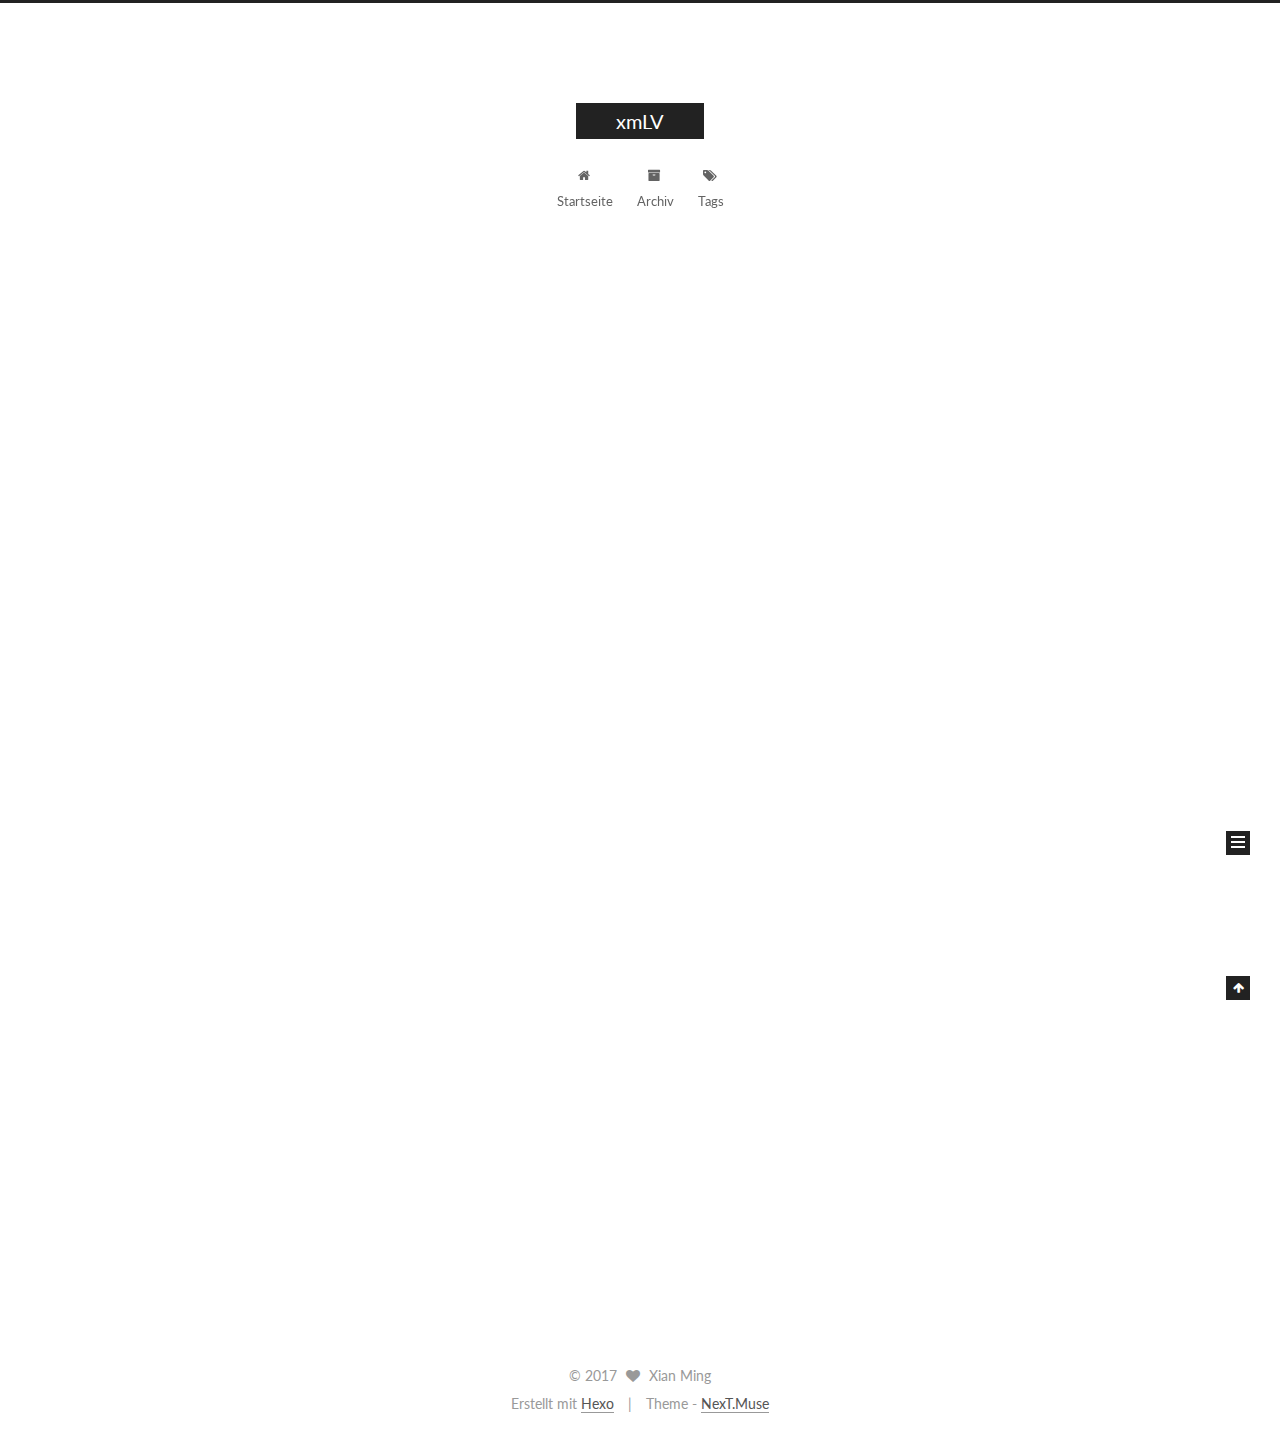
<file: index.html>
<!DOCTYPE html>



  


<html class="theme-next muse use-motion" lang="zh-CN">
<head>
  <meta charset="UTF-8"/>
<meta http-equiv="X-UA-Compatible" content="IE=edge" />
<meta name="viewport" content="width=device-width, initial-scale=1, maximum-scale=1"/>









<meta http-equiv="Cache-Control" content="no-transform" />
<meta http-equiv="Cache-Control" content="no-siteapp" />















  
  
  <link href="/lib/fancybox/source/jquery.fancybox.css?v=2.1.5" rel="stylesheet" type="text/css" />




  
  
  
  

  
    
    
  

  

  

  

  

  
    
    
    <link href="//fonts.googleapis.com/css?family=Lato:300,300italic,400,400italic,700,700italic&subset=latin,latin-ext" rel="stylesheet" type="text/css">
  






<link href="/lib/font-awesome/css/font-awesome.min.css?v=4.6.2" rel="stylesheet" type="text/css" />

<link href="/css/main.css?v=5.1.1" rel="stylesheet" type="text/css" />


  <meta name="keywords" content="Hexo, NexT" />








  <link rel="shortcut icon" type="image/x-icon" href="/favicon.ico?v=5.1.1" />






<meta property="og:type" content="website">
<meta property="og:title" content="xmLV">
<meta property="og:url" content="http://yoursite.com/index.html">
<meta property="og:site_name" content="xmLV">
<meta name="twitter:card" content="summary">
<meta name="twitter:title" content="xmLV">



<script type="text/javascript" id="hexo.configurations">
  var NexT = window.NexT || {};
  var CONFIG = {
    root: '/',
    scheme: 'Muse',
    sidebar: {"position":"left","display":"post","offset":12,"offset_float":0,"b2t":false,"scrollpercent":false,"onmobile":false},
    fancybox: true,
    motion: true,
    duoshuo: {
      userId: '0',
      author: 'Author'
    },
    algolia: {
      applicationID: '',
      apiKey: '',
      indexName: '',
      hits: {"per_page":10},
      labels: {"input_placeholder":"Search for Posts","hits_empty":"We didn't find any results for the search: ${query}","hits_stats":"${hits} results found in ${time} ms"}
    }
  };
</script>



  <link rel="canonical" href="http://yoursite.com/"/>





  <title>xmLV</title>
  














</head>

<body itemscope itemtype="http://schema.org/WebPage" lang="zh-CN">

  
  
    
  

  <div class="container sidebar-position-left 
   page-home 
 ">
    <div class="headband"></div>

    <header id="header" class="header" itemscope itemtype="http://schema.org/WPHeader">
      <div class="header-inner"><div class="site-brand-wrapper">
  <div class="site-meta ">
    

    <div class="custom-logo-site-title">
      <a href="/"  class="brand" rel="start">
        <span class="logo-line-before"><i></i></span>
        <span class="site-title">xmLV</span>
        <span class="logo-line-after"><i></i></span>
      </a>
    </div>
      
        <p class="site-subtitle"></p>
      
  </div>

  <div class="site-nav-toggle">
    <button>
      <span class="btn-bar"></span>
      <span class="btn-bar"></span>
      <span class="btn-bar"></span>
    </button>
  </div>
</div>

<nav class="site-nav">
  

  
    <ul id="menu" class="menu">
      
        
        <li class="menu-item menu-item-home">
          <a href="/" rel="section">
            
              <i class="menu-item-icon fa fa-fw fa-home"></i> <br />
            
            Startseite
          </a>
        </li>
      
        
        <li class="menu-item menu-item-archives">
          <a href="/archives/" rel="section">
            
              <i class="menu-item-icon fa fa-fw fa-archive"></i> <br />
            
            Archiv
          </a>
        </li>
      
        
        <li class="menu-item menu-item-tags">
          <a href="/tags/" rel="section">
            
              <i class="menu-item-icon fa fa-fw fa-tags"></i> <br />
            
            Tags
          </a>
        </li>
      

      
    </ul>
  

  
</nav>



 </div>
    </header>

    <main id="main" class="main">
      <div class="main-inner">
        <div class="content-wrap">
          <div id="content" class="content">
            
  <section id="posts" class="posts-expand">
    
      

  

  
  
  

  <article class="post post-type-normal " itemscope itemtype="http://schema.org/Article">
    <link itemprop="mainEntityOfPage" href="http://yoursite.com/2017/07/16/hello-world/">

    <span hidden itemprop="author" itemscope itemtype="http://schema.org/Person">
      <meta itemprop="name" content="Xian Ming">
      <meta itemprop="description" content="">
      <meta itemprop="image" content="/images/avatar.gif">
    </span>

    <span hidden itemprop="publisher" itemscope itemtype="http://schema.org/Organization">
      <meta itemprop="name" content="xmLV">
    </span>

    
      <header class="post-header">

        
        
          <h1 class="post-title" itemprop="name headline">
                
                <a class="post-title-link" href="/2017/07/16/hello-world/" itemprop="url">Hello World</a></h1>
        

        <div class="post-meta">
          <span class="post-time">
            
              <span class="post-meta-item-icon">
                <i class="fa fa-calendar-o"></i>
              </span>
              
                <span class="post-meta-item-text">Veröffentlicht am</span>
              
              <time title="Post created" itemprop="dateCreated datePublished" datetime="2017-07-16T21:34:53+08:00">
                2017-07-16
              </time>
            

            

            
          </span>

          

          
            
          

          
          

          

          

          

        </div>
      </header>
    

    <div class="post-body" itemprop="articleBody">

      
      

      
        
          
            <p>Welcome to <a href="https://hexo.io/" target="_blank" rel="external">Hexo</a>! This is your very first post. Check <a href="https://hexo.io/docs/" target="_blank" rel="external">documentation</a> for more info. If you get any problems when using Hexo, you can find the answer in <a href="https://hexo.io/docs/troubleshooting.html" target="_blank" rel="external">troubleshooting</a> or you can ask me on <a href="https://github.com/hexojs/hexo/issues" target="_blank" rel="external">GitHub</a>.</p>
<h2 id="Quick-Start"><a href="#Quick-Start" class="headerlink" title="Quick Start"></a>Quick Start</h2><h3 id="Create-a-new-post"><a href="#Create-a-new-post" class="headerlink" title="Create a new post"></a>Create a new post</h3><figure class="highlight bash"><table><tr><td class="gutter"><pre><div class="line">1</div></pre></td><td class="code"><pre><div class="line">$ hexo new <span class="string">"My New Post"</span></div></pre></td></tr></table></figure>
<p>More info: <a href="https://hexo.io/docs/writing.html" target="_blank" rel="external">Writing</a></p>
<h3 id="Run-server"><a href="#Run-server" class="headerlink" title="Run server"></a>Run server</h3><figure class="highlight bash"><table><tr><td class="gutter"><pre><div class="line">1</div></pre></td><td class="code"><pre><div class="line">$ hexo server</div></pre></td></tr></table></figure>
<p>More info: <a href="https://hexo.io/docs/server.html" target="_blank" rel="external">Server</a></p>
<h3 id="Generate-static-files"><a href="#Generate-static-files" class="headerlink" title="Generate static files"></a>Generate static files</h3><figure class="highlight bash"><table><tr><td class="gutter"><pre><div class="line">1</div></pre></td><td class="code"><pre><div class="line">$ hexo generate</div></pre></td></tr></table></figure>
<p>More info: <a href="https://hexo.io/docs/generating.html" target="_blank" rel="external">Generating</a></p>
<h3 id="Deploy-to-remote-sites"><a href="#Deploy-to-remote-sites" class="headerlink" title="Deploy to remote sites"></a>Deploy to remote sites</h3><figure class="highlight bash"><table><tr><td class="gutter"><pre><div class="line">1</div></pre></td><td class="code"><pre><div class="line">$ hexo deploy</div></pre></td></tr></table></figure>
<p>More info: <a href="https://hexo.io/docs/deployment.html" target="_blank" rel="external">Deployment</a></p>

          
        
      
    </div>

    <div>
      
    </div>

    <div>
      
    </div>

    <div>
      
    </div>

    <footer class="post-footer">
      

      

      

      
      
        <div class="post-eof"></div>
      
    </footer>
  </article>


    
  </section>

  


          </div>
          


          

        </div>
        
          
  
  <div class="sidebar-toggle">
    <div class="sidebar-toggle-line-wrap">
      <span class="sidebar-toggle-line sidebar-toggle-line-first"></span>
      <span class="sidebar-toggle-line sidebar-toggle-line-middle"></span>
      <span class="sidebar-toggle-line sidebar-toggle-line-last"></span>
    </div>
  </div>

  <aside id="sidebar" class="sidebar">
    
    <div class="sidebar-inner">

      

      

      <section class="site-overview sidebar-panel sidebar-panel-active">
        <div class="site-author motion-element" itemprop="author" itemscope itemtype="http://schema.org/Person">
          <img class="site-author-image" itemprop="image"
               src="/images/avatar.gif"
               alt="Xian Ming" />
          <p class="site-author-name" itemprop="name">Xian Ming</p>
           
              <p class="site-description motion-element" itemprop="description"></p>
          
        </div>
        <nav class="site-state motion-element">

          
            <div class="site-state-item site-state-posts">
              <a href="/archives/">
                <span class="site-state-item-count">1</span>
                <span class="site-state-item-name">Artikel</span>
              </a>
            </div>
          

          

          

        </nav>

        

        <div class="links-of-author motion-element">
          
        </div>

        
        

        
        

        


      </section>

      

      

    </div>
  </aside>


        
      </div>
    </main>

    <footer id="footer" class="footer">
      <div class="footer-inner">
        <div class="copyright" >
  
  &copy; 
  <span itemprop="copyrightYear">2017</span>
  <span class="with-love">
    <i class="fa fa-heart"></i>
  </span>
  <span class="author" itemprop="copyrightHolder">Xian Ming</span>
</div>


<div class="powered-by">
  Erstellt mit  <a class="theme-link" href="https://hexo.io">Hexo</a>
</div>

<div class="theme-info">
  Theme -
  <a class="theme-link" href="https://github.com/iissnan/hexo-theme-next">
    NexT.Muse
  </a>
</div>


        

        
      </div>
    </footer>

    
      <div class="back-to-top">
        <i class="fa fa-arrow-up"></i>
        
      </div>
    

  </div>

  

<script type="text/javascript">
  if (Object.prototype.toString.call(window.Promise) !== '[object Function]') {
    window.Promise = null;
  }
</script>









  












  
  <script type="text/javascript" src="/lib/jquery/index.js?v=2.1.3"></script>

  
  <script type="text/javascript" src="/lib/fastclick/lib/fastclick.min.js?v=1.0.6"></script>

  
  <script type="text/javascript" src="/lib/jquery_lazyload/jquery.lazyload.js?v=1.9.7"></script>

  
  <script type="text/javascript" src="/lib/velocity/velocity.min.js?v=1.2.1"></script>

  
  <script type="text/javascript" src="/lib/velocity/velocity.ui.min.js?v=1.2.1"></script>

  
  <script type="text/javascript" src="/lib/fancybox/source/jquery.fancybox.pack.js?v=2.1.5"></script>


  


  <script type="text/javascript" src="/js/src/utils.js?v=5.1.1"></script>

  <script type="text/javascript" src="/js/src/motion.js?v=5.1.1"></script>



  
  

  
    <script type="text/javascript" src="/js/src/scrollspy.js?v=5.1.1"></script>
<script type="text/javascript" src="/js/src/post-details.js?v=5.1.1"></script>

  

  


  <script type="text/javascript" src="/js/src/bootstrap.js?v=5.1.1"></script>



  


  




	





  





  






  





  

  

  

  

  

  

</body>
</html>
</file>
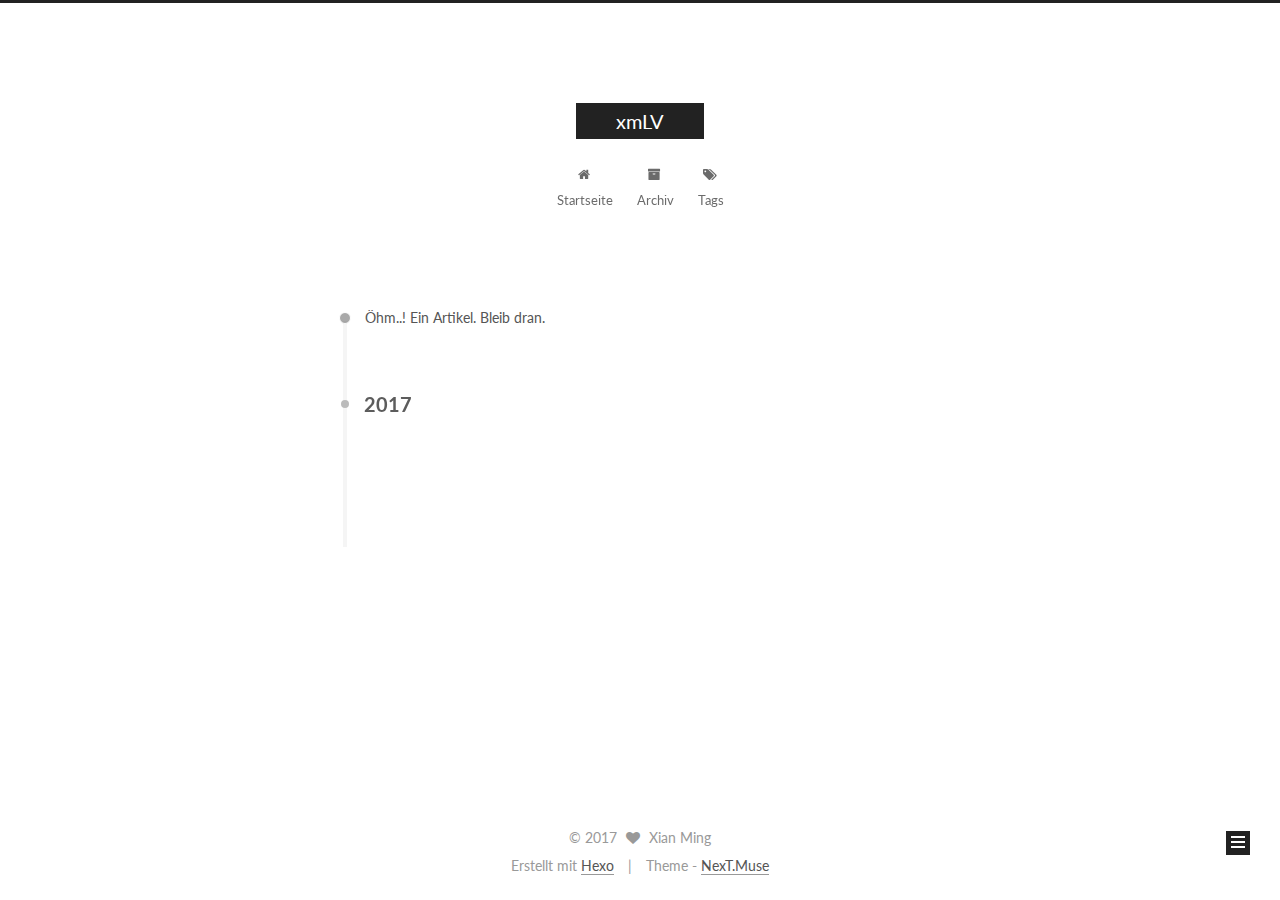
<file: archives/index.html>
<!DOCTYPE html>



  


<html class="theme-next muse use-motion" lang="zh-CN">
<head>
  <meta charset="UTF-8"/>
<meta http-equiv="X-UA-Compatible" content="IE=edge" />
<meta name="viewport" content="width=device-width, initial-scale=1, maximum-scale=1"/>









<meta http-equiv="Cache-Control" content="no-transform" />
<meta http-equiv="Cache-Control" content="no-siteapp" />















  
  
  <link href="/lib/fancybox/source/jquery.fancybox.css?v=2.1.5" rel="stylesheet" type="text/css" />




  
  
  
  

  
    
    
  

  

  

  

  

  
    
    
    <link href="//fonts.googleapis.com/css?family=Lato:300,300italic,400,400italic,700,700italic&subset=latin,latin-ext" rel="stylesheet" type="text/css">
  






<link href="/lib/font-awesome/css/font-awesome.min.css?v=4.6.2" rel="stylesheet" type="text/css" />

<link href="/css/main.css?v=5.1.1" rel="stylesheet" type="text/css" />


  <meta name="keywords" content="Hexo, NexT" />








  <link rel="shortcut icon" type="image/x-icon" href="/favicon.ico?v=5.1.1" />






<meta property="og:type" content="website">
<meta property="og:title" content="xmLV">
<meta property="og:url" content="http://yoursite.com/archives/index.html">
<meta property="og:site_name" content="xmLV">
<meta name="twitter:card" content="summary">
<meta name="twitter:title" content="xmLV">



<script type="text/javascript" id="hexo.configurations">
  var NexT = window.NexT || {};
  var CONFIG = {
    root: '/',
    scheme: 'Muse',
    sidebar: {"position":"left","display":"post","offset":12,"offset_float":0,"b2t":false,"scrollpercent":false,"onmobile":false},
    fancybox: true,
    motion: true,
    duoshuo: {
      userId: '0',
      author: 'Author'
    },
    algolia: {
      applicationID: '',
      apiKey: '',
      indexName: '',
      hits: {"per_page":10},
      labels: {"input_placeholder":"Search for Posts","hits_empty":"We didn't find any results for the search: ${query}","hits_stats":"${hits} results found in ${time} ms"}
    }
  };
</script>



  <link rel="canonical" href="http://yoursite.com/archives/"/>





  <title>Archiv | xmLV</title>
  














</head>

<body itemscope itemtype="http://schema.org/WebPage" lang="zh-CN">

  
  
    
  

  <div class="container sidebar-position-left  page-archive  ">
    <div class="headband"></div>

    <header id="header" class="header" itemscope itemtype="http://schema.org/WPHeader">
      <div class="header-inner"><div class="site-brand-wrapper">
  <div class="site-meta ">
    

    <div class="custom-logo-site-title">
      <a href="/"  class="brand" rel="start">
        <span class="logo-line-before"><i></i></span>
        <span class="site-title">xmLV</span>
        <span class="logo-line-after"><i></i></span>
      </a>
    </div>
      
        <p class="site-subtitle"></p>
      
  </div>

  <div class="site-nav-toggle">
    <button>
      <span class="btn-bar"></span>
      <span class="btn-bar"></span>
      <span class="btn-bar"></span>
    </button>
  </div>
</div>

<nav class="site-nav">
  

  
    <ul id="menu" class="menu">
      
        
        <li class="menu-item menu-item-home">
          <a href="/" rel="section">
            
              <i class="menu-item-icon fa fa-fw fa-home"></i> <br />
            
            Startseite
          </a>
        </li>
      
        
        <li class="menu-item menu-item-archives">
          <a href="/archives/" rel="section">
            
              <i class="menu-item-icon fa fa-fw fa-archive"></i> <br />
            
            Archiv
          </a>
        </li>
      
        
        <li class="menu-item menu-item-tags">
          <a href="/tags/" rel="section">
            
              <i class="menu-item-icon fa fa-fw fa-tags"></i> <br />
            
            Tags
          </a>
        </li>
      

      
    </ul>
  

  
</nav>



 </div>
    </header>

    <main id="main" class="main">
      <div class="main-inner">
        <div class="content-wrap">
          <div id="content" class="content">
            

  <section id="posts" class="posts-collapse">
    <span class="archive-move-on"></span>

    <span class="archive-page-counter">
      
      
      
        
      
      Öhm..! Ein Artikel. Bleib dran.
    </span>

    

      
      
      

      
        
        <div class="collection-title">
          <h2 class="archive-year motion-element" id="archive-year-2017">2017</h2>
        </div>
      
      

      

  <article class="post post-type-normal" itemscope itemtype="http://schema.org/Article">
    <header class="post-header">

      <h2 class="post-title">
        
            <a class="post-title-link" href="/2017/07/16/hello-world/" itemprop="url">
              
                <span itemprop="name">Hello World</span>
              
            </a>
        
      </h2>

      <div class="post-meta">
        <time class="post-time" itemprop="dateCreated"
              datetime="2017-07-16T21:34:53+08:00"
              content="2017-07-16" >
          07-16
        </time>
      </div>

    </header>
  </article>



    

  </section>

  



          </div>
          


          

        </div>
        
          
  
  <div class="sidebar-toggle">
    <div class="sidebar-toggle-line-wrap">
      <span class="sidebar-toggle-line sidebar-toggle-line-first"></span>
      <span class="sidebar-toggle-line sidebar-toggle-line-middle"></span>
      <span class="sidebar-toggle-line sidebar-toggle-line-last"></span>
    </div>
  </div>

  <aside id="sidebar" class="sidebar">
    
    <div class="sidebar-inner">

      

      

      <section class="site-overview sidebar-panel sidebar-panel-active">
        <div class="site-author motion-element" itemprop="author" itemscope itemtype="http://schema.org/Person">
          <img class="site-author-image" itemprop="image"
               src="/images/avatar.gif"
               alt="Xian Ming" />
          <p class="site-author-name" itemprop="name">Xian Ming</p>
           
              <p class="site-description motion-element" itemprop="description"></p>
          
        </div>
        <nav class="site-state motion-element">

          
            <div class="site-state-item site-state-posts">
              <a href="/archives/">
                <span class="site-state-item-count">1</span>
                <span class="site-state-item-name">Artikel</span>
              </a>
            </div>
          

          

          

        </nav>

        

        <div class="links-of-author motion-element">
          
        </div>

        
        

        
        

        


      </section>

      

      

    </div>
  </aside>


        
      </div>
    </main>

    <footer id="footer" class="footer">
      <div class="footer-inner">
        <div class="copyright" >
  
  &copy; 
  <span itemprop="copyrightYear">2017</span>
  <span class="with-love">
    <i class="fa fa-heart"></i>
  </span>
  <span class="author" itemprop="copyrightHolder">Xian Ming</span>
</div>


<div class="powered-by">
  Erstellt mit  <a class="theme-link" href="https://hexo.io">Hexo</a>
</div>

<div class="theme-info">
  Theme -
  <a class="theme-link" href="https://github.com/iissnan/hexo-theme-next">
    NexT.Muse
  </a>
</div>


        

        
      </div>
    </footer>

    
      <div class="back-to-top">
        <i class="fa fa-arrow-up"></i>
        
      </div>
    

  </div>

  

<script type="text/javascript">
  if (Object.prototype.toString.call(window.Promise) !== '[object Function]') {
    window.Promise = null;
  }
</script>









  












  
  <script type="text/javascript" src="/lib/jquery/index.js?v=2.1.3"></script>

  
  <script type="text/javascript" src="/lib/fastclick/lib/fastclick.min.js?v=1.0.6"></script>

  
  <script type="text/javascript" src="/lib/jquery_lazyload/jquery.lazyload.js?v=1.9.7"></script>

  
  <script type="text/javascript" src="/lib/velocity/velocity.min.js?v=1.2.1"></script>

  
  <script type="text/javascript" src="/lib/velocity/velocity.ui.min.js?v=1.2.1"></script>

  
  <script type="text/javascript" src="/lib/fancybox/source/jquery.fancybox.pack.js?v=2.1.5"></script>


  


  <script type="text/javascript" src="/js/src/utils.js?v=5.1.1"></script>

  <script type="text/javascript" src="/js/src/motion.js?v=5.1.1"></script>



  
  

  
  
    <script type="text/javascript" id="motion.page.archive">
      $('.archive-year').velocity('transition.slideLeftIn');
    </script>
  


  


  <script type="text/javascript" src="/js/src/bootstrap.js?v=5.1.1"></script>



  


  




	





  





  






  





  

  

  

  

  

  

</body>
</html>
</file>
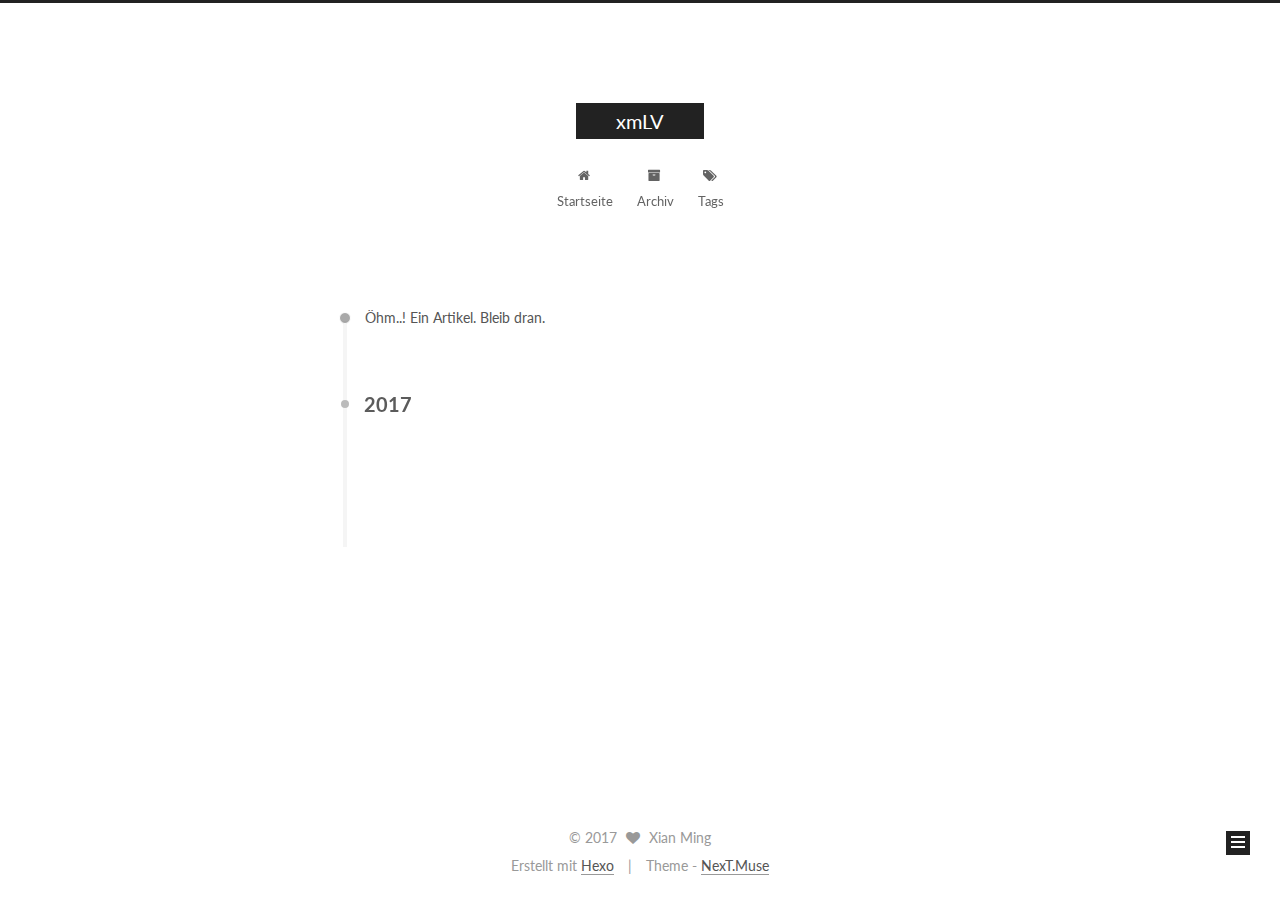
<file: archives/2017/index.html>
<!DOCTYPE html>



  


<html class="theme-next muse use-motion" lang="zh-CN">
<head>
  <meta charset="UTF-8"/>
<meta http-equiv="X-UA-Compatible" content="IE=edge" />
<meta name="viewport" content="width=device-width, initial-scale=1, maximum-scale=1"/>









<meta http-equiv="Cache-Control" content="no-transform" />
<meta http-equiv="Cache-Control" content="no-siteapp" />















  
  
  <link href="/lib/fancybox/source/jquery.fancybox.css?v=2.1.5" rel="stylesheet" type="text/css" />




  
  
  
  

  
    
    
  

  

  

  

  

  
    
    
    <link href="//fonts.googleapis.com/css?family=Lato:300,300italic,400,400italic,700,700italic&subset=latin,latin-ext" rel="stylesheet" type="text/css">
  






<link href="/lib/font-awesome/css/font-awesome.min.css?v=4.6.2" rel="stylesheet" type="text/css" />

<link href="/css/main.css?v=5.1.1" rel="stylesheet" type="text/css" />


  <meta name="keywords" content="Hexo, NexT" />








  <link rel="shortcut icon" type="image/x-icon" href="/favicon.ico?v=5.1.1" />






<meta property="og:type" content="website">
<meta property="og:title" content="xmLV">
<meta property="og:url" content="http://yoursite.com/archives/2017/index.html">
<meta property="og:site_name" content="xmLV">
<meta name="twitter:card" content="summary">
<meta name="twitter:title" content="xmLV">



<script type="text/javascript" id="hexo.configurations">
  var NexT = window.NexT || {};
  var CONFIG = {
    root: '/',
    scheme: 'Muse',
    sidebar: {"position":"left","display":"post","offset":12,"offset_float":0,"b2t":false,"scrollpercent":false,"onmobile":false},
    fancybox: true,
    motion: true,
    duoshuo: {
      userId: '0',
      author: 'Author'
    },
    algolia: {
      applicationID: '',
      apiKey: '',
      indexName: '',
      hits: {"per_page":10},
      labels: {"input_placeholder":"Search for Posts","hits_empty":"We didn't find any results for the search: ${query}","hits_stats":"${hits} results found in ${time} ms"}
    }
  };
</script>



  <link rel="canonical" href="http://yoursite.com/archives/2017/"/>





  <title>Archiv | xmLV</title>
  














</head>

<body itemscope itemtype="http://schema.org/WebPage" lang="zh-CN">

  
  
    
  

  <div class="container sidebar-position-left  page-archive  ">
    <div class="headband"></div>

    <header id="header" class="header" itemscope itemtype="http://schema.org/WPHeader">
      <div class="header-inner"><div class="site-brand-wrapper">
  <div class="site-meta ">
    

    <div class="custom-logo-site-title">
      <a href="/"  class="brand" rel="start">
        <span class="logo-line-before"><i></i></span>
        <span class="site-title">xmLV</span>
        <span class="logo-line-after"><i></i></span>
      </a>
    </div>
      
        <p class="site-subtitle"></p>
      
  </div>

  <div class="site-nav-toggle">
    <button>
      <span class="btn-bar"></span>
      <span class="btn-bar"></span>
      <span class="btn-bar"></span>
    </button>
  </div>
</div>

<nav class="site-nav">
  

  
    <ul id="menu" class="menu">
      
        
        <li class="menu-item menu-item-home">
          <a href="/" rel="section">
            
              <i class="menu-item-icon fa fa-fw fa-home"></i> <br />
            
            Startseite
          </a>
        </li>
      
        
        <li class="menu-item menu-item-archives">
          <a href="/archives/" rel="section">
            
              <i class="menu-item-icon fa fa-fw fa-archive"></i> <br />
            
            Archiv
          </a>
        </li>
      
        
        <li class="menu-item menu-item-tags">
          <a href="/tags/" rel="section">
            
              <i class="menu-item-icon fa fa-fw fa-tags"></i> <br />
            
            Tags
          </a>
        </li>
      

      
    </ul>
  

  
</nav>



 </div>
    </header>

    <main id="main" class="main">
      <div class="main-inner">
        <div class="content-wrap">
          <div id="content" class="content">
            

  <section id="posts" class="posts-collapse">
    <span class="archive-move-on"></span>

    <span class="archive-page-counter">
      
      
      
        
      
      Öhm..! Ein Artikel. Bleib dran.
    </span>

    

      
      
      

      
        
        <div class="collection-title">
          <h2 class="archive-year motion-element" id="archive-year-2017">2017</h2>
        </div>
      
      

      

  <article class="post post-type-normal" itemscope itemtype="http://schema.org/Article">
    <header class="post-header">

      <h2 class="post-title">
        
            <a class="post-title-link" href="/2017/07/16/hello-world/" itemprop="url">
              
                <span itemprop="name">Hello World</span>
              
            </a>
        
      </h2>

      <div class="post-meta">
        <time class="post-time" itemprop="dateCreated"
              datetime="2017-07-16T21:34:53+08:00"
              content="2017-07-16" >
          07-16
        </time>
      </div>

    </header>
  </article>



    

  </section>

  



          </div>
          


          

        </div>
        
          
  
  <div class="sidebar-toggle">
    <div class="sidebar-toggle-line-wrap">
      <span class="sidebar-toggle-line sidebar-toggle-line-first"></span>
      <span class="sidebar-toggle-line sidebar-toggle-line-middle"></span>
      <span class="sidebar-toggle-line sidebar-toggle-line-last"></span>
    </div>
  </div>

  <aside id="sidebar" class="sidebar">
    
    <div class="sidebar-inner">

      

      

      <section class="site-overview sidebar-panel sidebar-panel-active">
        <div class="site-author motion-element" itemprop="author" itemscope itemtype="http://schema.org/Person">
          <img class="site-author-image" itemprop="image"
               src="/images/avatar.gif"
               alt="Xian Ming" />
          <p class="site-author-name" itemprop="name">Xian Ming</p>
           
              <p class="site-description motion-element" itemprop="description"></p>
          
        </div>
        <nav class="site-state motion-element">

          
            <div class="site-state-item site-state-posts">
              <a href="/archives/">
                <span class="site-state-item-count">1</span>
                <span class="site-state-item-name">Artikel</span>
              </a>
            </div>
          

          

          

        </nav>

        

        <div class="links-of-author motion-element">
          
        </div>

        
        

        
        

        


      </section>

      

      

    </div>
  </aside>


        
      </div>
    </main>

    <footer id="footer" class="footer">
      <div class="footer-inner">
        <div class="copyright" >
  
  &copy; 
  <span itemprop="copyrightYear">2017</span>
  <span class="with-love">
    <i class="fa fa-heart"></i>
  </span>
  <span class="author" itemprop="copyrightHolder">Xian Ming</span>
</div>


<div class="powered-by">
  Erstellt mit  <a class="theme-link" href="https://hexo.io">Hexo</a>
</div>

<div class="theme-info">
  Theme -
  <a class="theme-link" href="https://github.com/iissnan/hexo-theme-next">
    NexT.Muse
  </a>
</div>


        

        
      </div>
    </footer>

    
      <div class="back-to-top">
        <i class="fa fa-arrow-up"></i>
        
      </div>
    

  </div>

  

<script type="text/javascript">
  if (Object.prototype.toString.call(window.Promise) !== '[object Function]') {
    window.Promise = null;
  }
</script>









  












  
  <script type="text/javascript" src="/lib/jquery/index.js?v=2.1.3"></script>

  
  <script type="text/javascript" src="/lib/fastclick/lib/fastclick.min.js?v=1.0.6"></script>

  
  <script type="text/javascript" src="/lib/jquery_lazyload/jquery.lazyload.js?v=1.9.7"></script>

  
  <script type="text/javascript" src="/lib/velocity/velocity.min.js?v=1.2.1"></script>

  
  <script type="text/javascript" src="/lib/velocity/velocity.ui.min.js?v=1.2.1"></script>

  
  <script type="text/javascript" src="/lib/fancybox/source/jquery.fancybox.pack.js?v=2.1.5"></script>


  


  <script type="text/javascript" src="/js/src/utils.js?v=5.1.1"></script>

  <script type="text/javascript" src="/js/src/motion.js?v=5.1.1"></script>



  
  

  
  
    <script type="text/javascript" id="motion.page.archive">
      $('.archive-year').velocity('transition.slideLeftIn');
    </script>
  


  


  <script type="text/javascript" src="/js/src/bootstrap.js?v=5.1.1"></script>



  


  




	





  





  






  





  

  

  

  

  

  

</body>
</html>
</file>
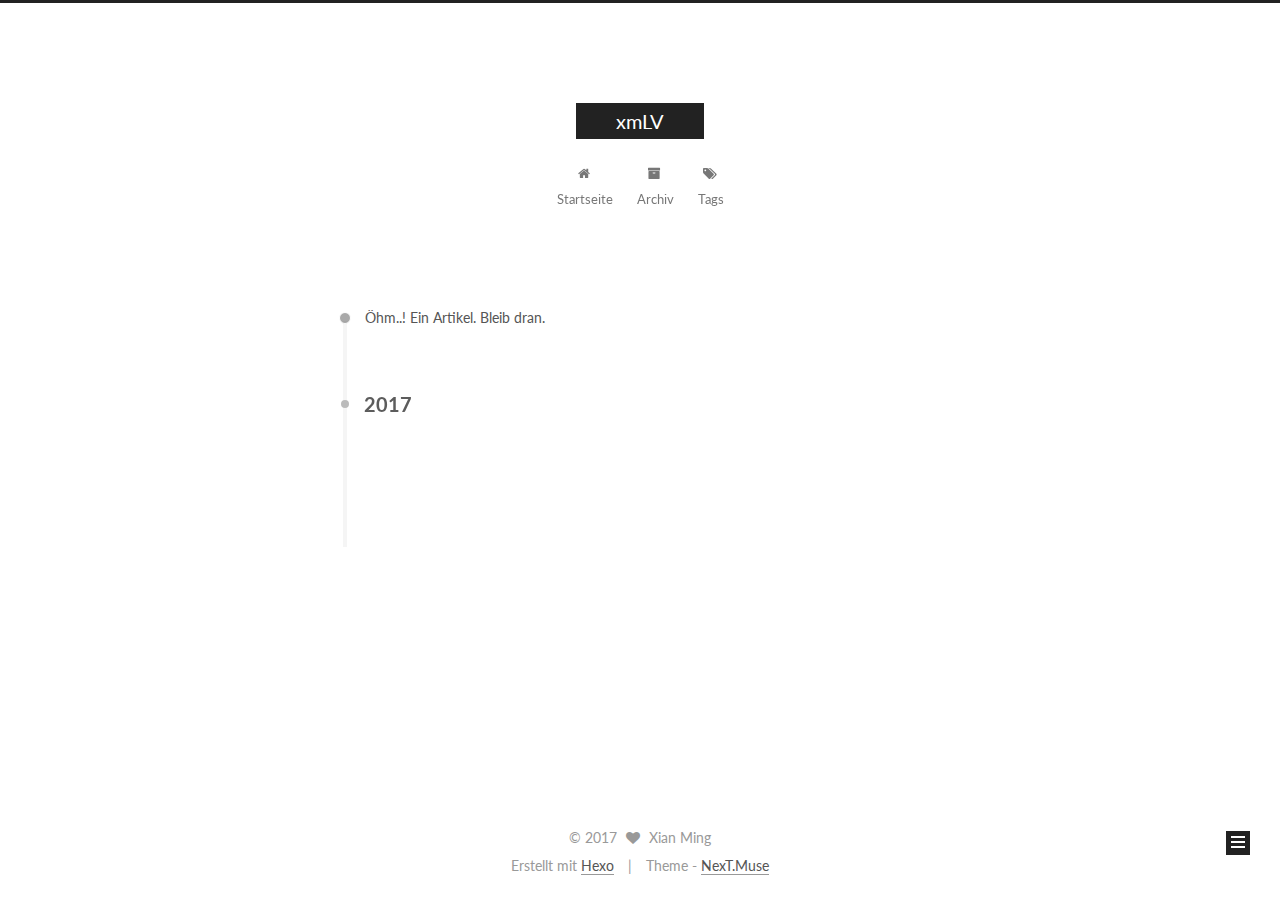
<file: archives/2017/07/index.html>
<!DOCTYPE html>



  


<html class="theme-next muse use-motion" lang="zh-CN">
<head>
  <meta charset="UTF-8"/>
<meta http-equiv="X-UA-Compatible" content="IE=edge" />
<meta name="viewport" content="width=device-width, initial-scale=1, maximum-scale=1"/>









<meta http-equiv="Cache-Control" content="no-transform" />
<meta http-equiv="Cache-Control" content="no-siteapp" />















  
  
  <link href="/lib/fancybox/source/jquery.fancybox.css?v=2.1.5" rel="stylesheet" type="text/css" />




  
  
  
  

  
    
    
  

  

  

  

  

  
    
    
    <link href="//fonts.googleapis.com/css?family=Lato:300,300italic,400,400italic,700,700italic&subset=latin,latin-ext" rel="stylesheet" type="text/css">
  






<link href="/lib/font-awesome/css/font-awesome.min.css?v=4.6.2" rel="stylesheet" type="text/css" />

<link href="/css/main.css?v=5.1.1" rel="stylesheet" type="text/css" />


  <meta name="keywords" content="Hexo, NexT" />








  <link rel="shortcut icon" type="image/x-icon" href="/favicon.ico?v=5.1.1" />






<meta property="og:type" content="website">
<meta property="og:title" content="xmLV">
<meta property="og:url" content="http://yoursite.com/archives/2017/07/index.html">
<meta property="og:site_name" content="xmLV">
<meta name="twitter:card" content="summary">
<meta name="twitter:title" content="xmLV">



<script type="text/javascript" id="hexo.configurations">
  var NexT = window.NexT || {};
  var CONFIG = {
    root: '/',
    scheme: 'Muse',
    sidebar: {"position":"left","display":"post","offset":12,"offset_float":0,"b2t":false,"scrollpercent":false,"onmobile":false},
    fancybox: true,
    motion: true,
    duoshuo: {
      userId: '0',
      author: 'Author'
    },
    algolia: {
      applicationID: '',
      apiKey: '',
      indexName: '',
      hits: {"per_page":10},
      labels: {"input_placeholder":"Search for Posts","hits_empty":"We didn't find any results for the search: ${query}","hits_stats":"${hits} results found in ${time} ms"}
    }
  };
</script>



  <link rel="canonical" href="http://yoursite.com/archives/2017/07/"/>





  <title>Archiv | xmLV</title>
  














</head>

<body itemscope itemtype="http://schema.org/WebPage" lang="zh-CN">

  
  
    
  

  <div class="container sidebar-position-left  page-archive  ">
    <div class="headband"></div>

    <header id="header" class="header" itemscope itemtype="http://schema.org/WPHeader">
      <div class="header-inner"><div class="site-brand-wrapper">
  <div class="site-meta ">
    

    <div class="custom-logo-site-title">
      <a href="/"  class="brand" rel="start">
        <span class="logo-line-before"><i></i></span>
        <span class="site-title">xmLV</span>
        <span class="logo-line-after"><i></i></span>
      </a>
    </div>
      
        <p class="site-subtitle"></p>
      
  </div>

  <div class="site-nav-toggle">
    <button>
      <span class="btn-bar"></span>
      <span class="btn-bar"></span>
      <span class="btn-bar"></span>
    </button>
  </div>
</div>

<nav class="site-nav">
  

  
    <ul id="menu" class="menu">
      
        
        <li class="menu-item menu-item-home">
          <a href="/" rel="section">
            
              <i class="menu-item-icon fa fa-fw fa-home"></i> <br />
            
            Startseite
          </a>
        </li>
      
        
        <li class="menu-item menu-item-archives">
          <a href="/archives/" rel="section">
            
              <i class="menu-item-icon fa fa-fw fa-archive"></i> <br />
            
            Archiv
          </a>
        </li>
      
        
        <li class="menu-item menu-item-tags">
          <a href="/tags/" rel="section">
            
              <i class="menu-item-icon fa fa-fw fa-tags"></i> <br />
            
            Tags
          </a>
        </li>
      

      
    </ul>
  

  
</nav>



 </div>
    </header>

    <main id="main" class="main">
      <div class="main-inner">
        <div class="content-wrap">
          <div id="content" class="content">
            

  <section id="posts" class="posts-collapse">
    <span class="archive-move-on"></span>

    <span class="archive-page-counter">
      
      
      
        
      
      Öhm..! Ein Artikel. Bleib dran.
    </span>

    

      
      
      

      
        
        <div class="collection-title">
          <h2 class="archive-year motion-element" id="archive-year-2017">2017</h2>
        </div>
      
      

      

  <article class="post post-type-normal" itemscope itemtype="http://schema.org/Article">
    <header class="post-header">

      <h2 class="post-title">
        
            <a class="post-title-link" href="/2017/07/16/hello-world/" itemprop="url">
              
                <span itemprop="name">Hello World</span>
              
            </a>
        
      </h2>

      <div class="post-meta">
        <time class="post-time" itemprop="dateCreated"
              datetime="2017-07-16T21:34:53+08:00"
              content="2017-07-16" >
          07-16
        </time>
      </div>

    </header>
  </article>



    

  </section>

  



          </div>
          


          

        </div>
        
          
  
  <div class="sidebar-toggle">
    <div class="sidebar-toggle-line-wrap">
      <span class="sidebar-toggle-line sidebar-toggle-line-first"></span>
      <span class="sidebar-toggle-line sidebar-toggle-line-middle"></span>
      <span class="sidebar-toggle-line sidebar-toggle-line-last"></span>
    </div>
  </div>

  <aside id="sidebar" class="sidebar">
    
    <div class="sidebar-inner">

      

      

      <section class="site-overview sidebar-panel sidebar-panel-active">
        <div class="site-author motion-element" itemprop="author" itemscope itemtype="http://schema.org/Person">
          <img class="site-author-image" itemprop="image"
               src="/images/avatar.gif"
               alt="Xian Ming" />
          <p class="site-author-name" itemprop="name">Xian Ming</p>
           
              <p class="site-description motion-element" itemprop="description"></p>
          
        </div>
        <nav class="site-state motion-element">

          
            <div class="site-state-item site-state-posts">
              <a href="/archives/">
                <span class="site-state-item-count">1</span>
                <span class="site-state-item-name">Artikel</span>
              </a>
            </div>
          

          

          

        </nav>

        

        <div class="links-of-author motion-element">
          
        </div>

        
        

        
        

        


      </section>

      

      

    </div>
  </aside>


        
      </div>
    </main>

    <footer id="footer" class="footer">
      <div class="footer-inner">
        <div class="copyright" >
  
  &copy; 
  <span itemprop="copyrightYear">2017</span>
  <span class="with-love">
    <i class="fa fa-heart"></i>
  </span>
  <span class="author" itemprop="copyrightHolder">Xian Ming</span>
</div>


<div class="powered-by">
  Erstellt mit  <a class="theme-link" href="https://hexo.io">Hexo</a>
</div>

<div class="theme-info">
  Theme -
  <a class="theme-link" href="https://github.com/iissnan/hexo-theme-next">
    NexT.Muse
  </a>
</div>


        

        
      </div>
    </footer>

    
      <div class="back-to-top">
        <i class="fa fa-arrow-up"></i>
        
      </div>
    

  </div>

  

<script type="text/javascript">
  if (Object.prototype.toString.call(window.Promise) !== '[object Function]') {
    window.Promise = null;
  }
</script>









  












  
  <script type="text/javascript" src="/lib/jquery/index.js?v=2.1.3"></script>

  
  <script type="text/javascript" src="/lib/fastclick/lib/fastclick.min.js?v=1.0.6"></script>

  
  <script type="text/javascript" src="/lib/jquery_lazyload/jquery.lazyload.js?v=1.9.7"></script>

  
  <script type="text/javascript" src="/lib/velocity/velocity.min.js?v=1.2.1"></script>

  
  <script type="text/javascript" src="/lib/velocity/velocity.ui.min.js?v=1.2.1"></script>

  
  <script type="text/javascript" src="/lib/fancybox/source/jquery.fancybox.pack.js?v=2.1.5"></script>


  


  <script type="text/javascript" src="/js/src/utils.js?v=5.1.1"></script>

  <script type="text/javascript" src="/js/src/motion.js?v=5.1.1"></script>



  
  

  
  
    <script type="text/javascript" id="motion.page.archive">
      $('.archive-year').velocity('transition.slideLeftIn');
    </script>
  


  


  <script type="text/javascript" src="/js/src/bootstrap.js?v=5.1.1"></script>



  


  




	





  





  






  





  

  

  

  

  

  

</body>
</html>
</file>
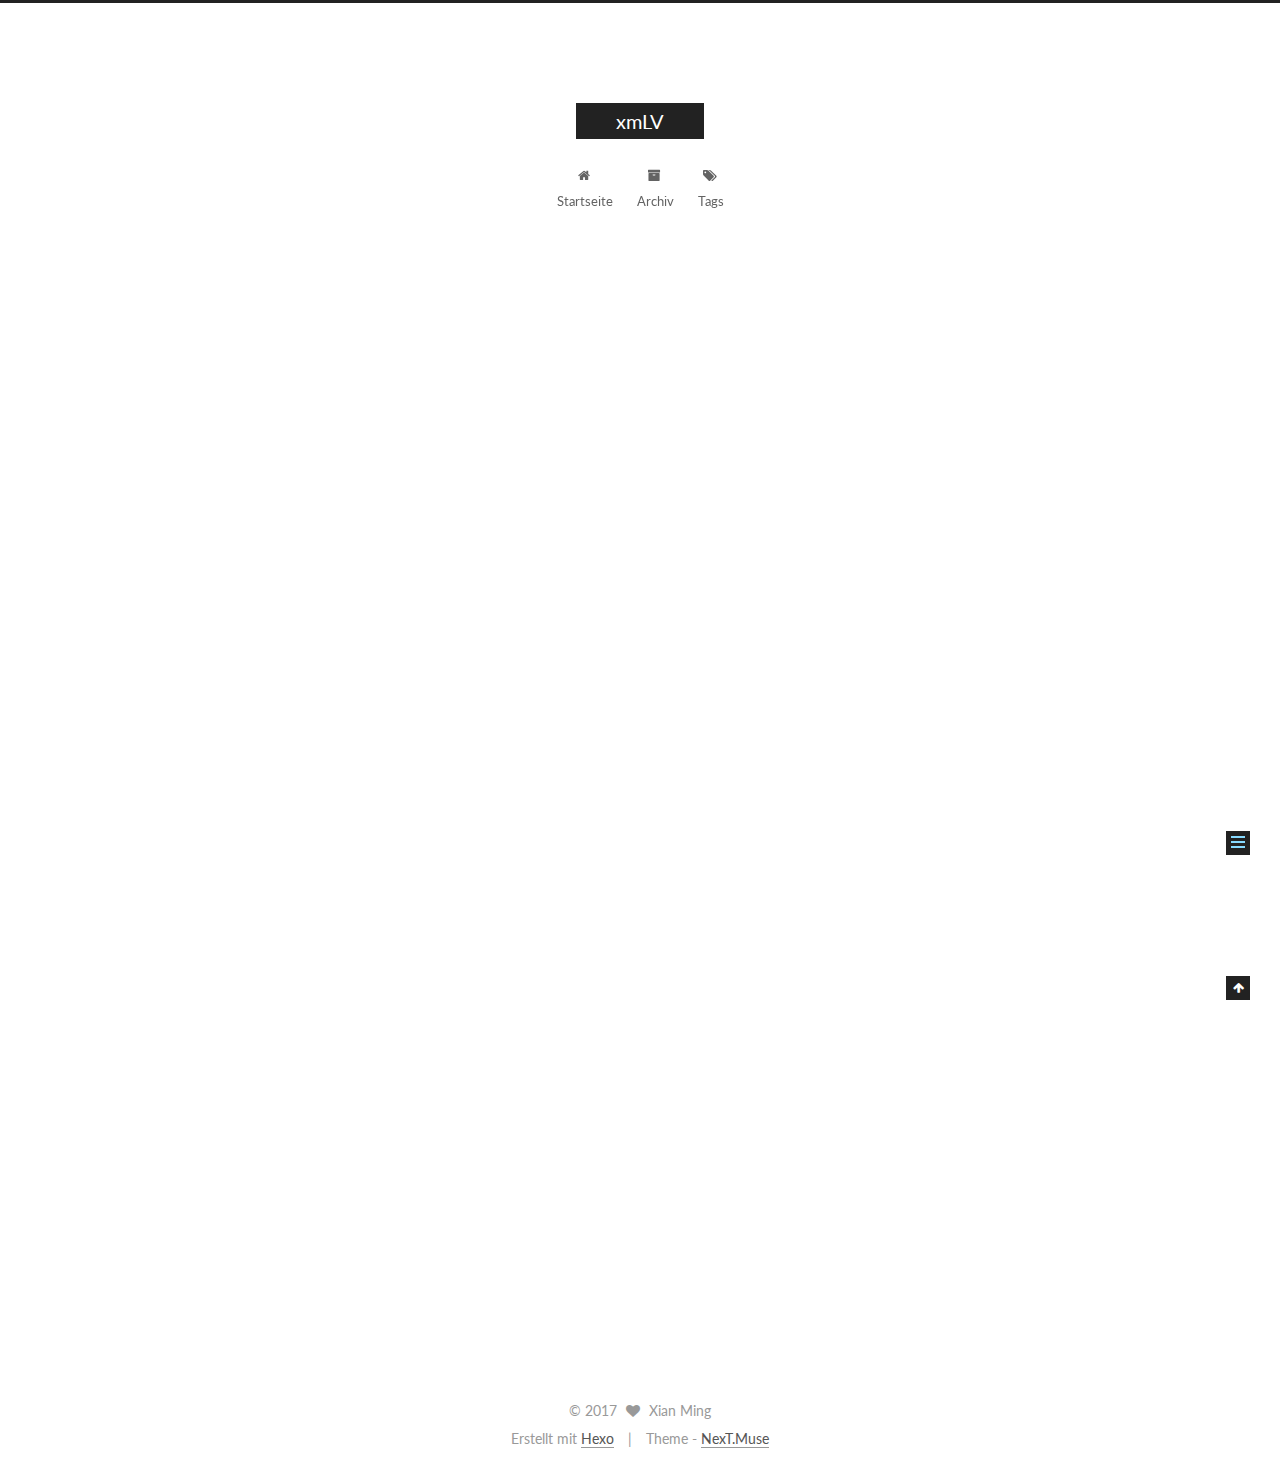
<file: 2017/07/16/hello-world/index.html>
<!DOCTYPE html>



  


<html class="theme-next muse use-motion" lang="zh-CN">
<head>
  <meta charset="UTF-8"/>
<meta http-equiv="X-UA-Compatible" content="IE=edge" />
<meta name="viewport" content="width=device-width, initial-scale=1, maximum-scale=1"/>









<meta http-equiv="Cache-Control" content="no-transform" />
<meta http-equiv="Cache-Control" content="no-siteapp" />















  
  
  <link href="/lib/fancybox/source/jquery.fancybox.css?v=2.1.5" rel="stylesheet" type="text/css" />




  
  
  
  

  
    
    
  

  

  

  

  

  
    
    
    <link href="//fonts.googleapis.com/css?family=Lato:300,300italic,400,400italic,700,700italic&subset=latin,latin-ext" rel="stylesheet" type="text/css">
  






<link href="/lib/font-awesome/css/font-awesome.min.css?v=4.6.2" rel="stylesheet" type="text/css" />

<link href="/css/main.css?v=5.1.1" rel="stylesheet" type="text/css" />


  <meta name="keywords" content="Hexo, NexT" />








  <link rel="shortcut icon" type="image/x-icon" href="/favicon.ico?v=5.1.1" />






<meta name="description" content="Welcome to Hexo! This is your very first post. Check documentation for more info. If you get any problems when using Hexo, you can find the answer in troubleshooting or you can ask me on GitHub. Quick">
<meta property="og:type" content="article">
<meta property="og:title" content="Hello World">
<meta property="og:url" content="http://yoursite.com/2017/07/16/hello-world/index.html">
<meta property="og:site_name" content="xmLV">
<meta property="og:description" content="Welcome to Hexo! This is your very first post. Check documentation for more info. If you get any problems when using Hexo, you can find the answer in troubleshooting or you can ask me on GitHub. Quick">
<meta property="og:updated_time" content="2017-07-16T13:34:53.324Z">
<meta name="twitter:card" content="summary">
<meta name="twitter:title" content="Hello World">
<meta name="twitter:description" content="Welcome to Hexo! This is your very first post. Check documentation for more info. If you get any problems when using Hexo, you can find the answer in troubleshooting or you can ask me on GitHub. Quick">



<script type="text/javascript" id="hexo.configurations">
  var NexT = window.NexT || {};
  var CONFIG = {
    root: '/',
    scheme: 'Muse',
    sidebar: {"position":"left","display":"post","offset":12,"offset_float":0,"b2t":false,"scrollpercent":false,"onmobile":false},
    fancybox: true,
    motion: true,
    duoshuo: {
      userId: '0',
      author: 'Author'
    },
    algolia: {
      applicationID: '',
      apiKey: '',
      indexName: '',
      hits: {"per_page":10},
      labels: {"input_placeholder":"Search for Posts","hits_empty":"We didn't find any results for the search: ${query}","hits_stats":"${hits} results found in ${time} ms"}
    }
  };
</script>



  <link rel="canonical" href="http://yoursite.com/2017/07/16/hello-world/"/>





  <title>Hello World | xmLV</title>
  














</head>

<body itemscope itemtype="http://schema.org/WebPage" lang="zh-CN">

  
  
    
  

  <div class="container sidebar-position-left page-post-detail ">
    <div class="headband"></div>

    <header id="header" class="header" itemscope itemtype="http://schema.org/WPHeader">
      <div class="header-inner"><div class="site-brand-wrapper">
  <div class="site-meta ">
    

    <div class="custom-logo-site-title">
      <a href="/"  class="brand" rel="start">
        <span class="logo-line-before"><i></i></span>
        <span class="site-title">xmLV</span>
        <span class="logo-line-after"><i></i></span>
      </a>
    </div>
      
        <p class="site-subtitle"></p>
      
  </div>

  <div class="site-nav-toggle">
    <button>
      <span class="btn-bar"></span>
      <span class="btn-bar"></span>
      <span class="btn-bar"></span>
    </button>
  </div>
</div>

<nav class="site-nav">
  

  
    <ul id="menu" class="menu">
      
        
        <li class="menu-item menu-item-home">
          <a href="/" rel="section">
            
              <i class="menu-item-icon fa fa-fw fa-home"></i> <br />
            
            Startseite
          </a>
        </li>
      
        
        <li class="menu-item menu-item-archives">
          <a href="/archives/" rel="section">
            
              <i class="menu-item-icon fa fa-fw fa-archive"></i> <br />
            
            Archiv
          </a>
        </li>
      
        
        <li class="menu-item menu-item-tags">
          <a href="/tags/" rel="section">
            
              <i class="menu-item-icon fa fa-fw fa-tags"></i> <br />
            
            Tags
          </a>
        </li>
      

      
    </ul>
  

  
</nav>



 </div>
    </header>

    <main id="main" class="main">
      <div class="main-inner">
        <div class="content-wrap">
          <div id="content" class="content">
            

  <div id="posts" class="posts-expand">
    

  

  
  
  

  <article class="post post-type-normal " itemscope itemtype="http://schema.org/Article">
    <link itemprop="mainEntityOfPage" href="http://yoursite.com/2017/07/16/hello-world/">

    <span hidden itemprop="author" itemscope itemtype="http://schema.org/Person">
      <meta itemprop="name" content="Xian Ming">
      <meta itemprop="description" content="">
      <meta itemprop="image" content="/images/avatar.gif">
    </span>

    <span hidden itemprop="publisher" itemscope itemtype="http://schema.org/Organization">
      <meta itemprop="name" content="xmLV">
    </span>

    
      <header class="post-header">

        
        
          <h1 class="post-title" itemprop="name headline">Hello World</h1>
        

        <div class="post-meta">
          <span class="post-time">
            
              <span class="post-meta-item-icon">
                <i class="fa fa-calendar-o"></i>
              </span>
              
                <span class="post-meta-item-text">Veröffentlicht am</span>
              
              <time title="Post created" itemprop="dateCreated datePublished" datetime="2017-07-16T21:34:53+08:00">
                2017-07-16
              </time>
            

            

            
          </span>

          

          
            
          

          
          

          

          

          

        </div>
      </header>
    

    <div class="post-body" itemprop="articleBody">

      
      

      
        <p>Welcome to <a href="https://hexo.io/" target="_blank" rel="external">Hexo</a>! This is your very first post. Check <a href="https://hexo.io/docs/" target="_blank" rel="external">documentation</a> for more info. If you get any problems when using Hexo, you can find the answer in <a href="https://hexo.io/docs/troubleshooting.html" target="_blank" rel="external">troubleshooting</a> or you can ask me on <a href="https://github.com/hexojs/hexo/issues" target="_blank" rel="external">GitHub</a>.</p>
<h2 id="Quick-Start"><a href="#Quick-Start" class="headerlink" title="Quick Start"></a>Quick Start</h2><h3 id="Create-a-new-post"><a href="#Create-a-new-post" class="headerlink" title="Create a new post"></a>Create a new post</h3><figure class="highlight bash"><table><tr><td class="gutter"><pre><div class="line">1</div></pre></td><td class="code"><pre><div class="line">$ hexo new <span class="string">"My New Post"</span></div></pre></td></tr></table></figure>
<p>More info: <a href="https://hexo.io/docs/writing.html" target="_blank" rel="external">Writing</a></p>
<h3 id="Run-server"><a href="#Run-server" class="headerlink" title="Run server"></a>Run server</h3><figure class="highlight bash"><table><tr><td class="gutter"><pre><div class="line">1</div></pre></td><td class="code"><pre><div class="line">$ hexo server</div></pre></td></tr></table></figure>
<p>More info: <a href="https://hexo.io/docs/server.html" target="_blank" rel="external">Server</a></p>
<h3 id="Generate-static-files"><a href="#Generate-static-files" class="headerlink" title="Generate static files"></a>Generate static files</h3><figure class="highlight bash"><table><tr><td class="gutter"><pre><div class="line">1</div></pre></td><td class="code"><pre><div class="line">$ hexo generate</div></pre></td></tr></table></figure>
<p>More info: <a href="https://hexo.io/docs/generating.html" target="_blank" rel="external">Generating</a></p>
<h3 id="Deploy-to-remote-sites"><a href="#Deploy-to-remote-sites" class="headerlink" title="Deploy to remote sites"></a>Deploy to remote sites</h3><figure class="highlight bash"><table><tr><td class="gutter"><pre><div class="line">1</div></pre></td><td class="code"><pre><div class="line">$ hexo deploy</div></pre></td></tr></table></figure>
<p>More info: <a href="https://hexo.io/docs/deployment.html" target="_blank" rel="external">Deployment</a></p>

      
    </div>

    <div>
      
        

      
    </div>

    <div>
      
        

      
    </div>

    <div>
      
        

      
    </div>

    <footer class="post-footer">
      

      
      
      

      

      
      
    </footer>
  </article>



    <div class="post-spread">
      
    </div>
  </div>


          </div>
          


          
  <div class="comments" id="comments">
    
  </div>


        </div>
        
          
  
  <div class="sidebar-toggle">
    <div class="sidebar-toggle-line-wrap">
      <span class="sidebar-toggle-line sidebar-toggle-line-first"></span>
      <span class="sidebar-toggle-line sidebar-toggle-line-middle"></span>
      <span class="sidebar-toggle-line sidebar-toggle-line-last"></span>
    </div>
  </div>

  <aside id="sidebar" class="sidebar">
    
    <div class="sidebar-inner">

      

      
        <ul class="sidebar-nav motion-element">
          <li class="sidebar-nav-toc sidebar-nav-active" data-target="post-toc-wrap" >
            Inhaltsverzeichnis
          </li>
          <li class="sidebar-nav-overview" data-target="site-overview">
            Übersicht
          </li>
        </ul>
      

      <section class="site-overview sidebar-panel">
        <div class="site-author motion-element" itemprop="author" itemscope itemtype="http://schema.org/Person">
          <img class="site-author-image" itemprop="image"
               src="/images/avatar.gif"
               alt="Xian Ming" />
          <p class="site-author-name" itemprop="name">Xian Ming</p>
           
              <p class="site-description motion-element" itemprop="description"></p>
          
        </div>
        <nav class="site-state motion-element">

          
            <div class="site-state-item site-state-posts">
              <a href="/archives/">
                <span class="site-state-item-count">1</span>
                <span class="site-state-item-name">Artikel</span>
              </a>
            </div>
          

          

          

        </nav>

        

        <div class="links-of-author motion-element">
          
        </div>

        
        

        
        

        


      </section>

      
      <!--noindex-->
        <section class="post-toc-wrap motion-element sidebar-panel sidebar-panel-active">
          <div class="post-toc">

            
              
            

            
              <div class="post-toc-content"><ol class="nav"><li class="nav-item nav-level-2"><a class="nav-link" href="#Quick-Start"><span class="nav-number">1.</span> <span class="nav-text">Quick Start</span></a><ol class="nav-child"><li class="nav-item nav-level-3"><a class="nav-link" href="#Create-a-new-post"><span class="nav-number">1.1.</span> <span class="nav-text">Create a new post</span></a></li><li class="nav-item nav-level-3"><a class="nav-link" href="#Run-server"><span class="nav-number">1.2.</span> <span class="nav-text">Run server</span></a></li><li class="nav-item nav-level-3"><a class="nav-link" href="#Generate-static-files"><span class="nav-number">1.3.</span> <span class="nav-text">Generate static files</span></a></li><li class="nav-item nav-level-3"><a class="nav-link" href="#Deploy-to-remote-sites"><span class="nav-number">1.4.</span> <span class="nav-text">Deploy to remote sites</span></a></li></ol></li></ol></div>
            

          </div>
        </section>
      <!--/noindex-->
      

      

    </div>
  </aside>


        
      </div>
    </main>

    <footer id="footer" class="footer">
      <div class="footer-inner">
        <div class="copyright" >
  
  &copy; 
  <span itemprop="copyrightYear">2017</span>
  <span class="with-love">
    <i class="fa fa-heart"></i>
  </span>
  <span class="author" itemprop="copyrightHolder">Xian Ming</span>
</div>


<div class="powered-by">
  Erstellt mit  <a class="theme-link" href="https://hexo.io">Hexo</a>
</div>

<div class="theme-info">
  Theme -
  <a class="theme-link" href="https://github.com/iissnan/hexo-theme-next">
    NexT.Muse
  </a>
</div>


        

        
      </div>
    </footer>

    
      <div class="back-to-top">
        <i class="fa fa-arrow-up"></i>
        
      </div>
    

  </div>

  

<script type="text/javascript">
  if (Object.prototype.toString.call(window.Promise) !== '[object Function]') {
    window.Promise = null;
  }
</script>









  












  
  <script type="text/javascript" src="/lib/jquery/index.js?v=2.1.3"></script>

  
  <script type="text/javascript" src="/lib/fastclick/lib/fastclick.min.js?v=1.0.6"></script>

  
  <script type="text/javascript" src="/lib/jquery_lazyload/jquery.lazyload.js?v=1.9.7"></script>

  
  <script type="text/javascript" src="/lib/velocity/velocity.min.js?v=1.2.1"></script>

  
  <script type="text/javascript" src="/lib/velocity/velocity.ui.min.js?v=1.2.1"></script>

  
  <script type="text/javascript" src="/lib/fancybox/source/jquery.fancybox.pack.js?v=2.1.5"></script>


  


  <script type="text/javascript" src="/js/src/utils.js?v=5.1.1"></script>

  <script type="text/javascript" src="/js/src/motion.js?v=5.1.1"></script>



  
  

  
  <script type="text/javascript" src="/js/src/scrollspy.js?v=5.1.1"></script>
<script type="text/javascript" src="/js/src/post-details.js?v=5.1.1"></script>



  


  <script type="text/javascript" src="/js/src/bootstrap.js?v=5.1.1"></script>



  


  




	





  





  






  





  

  

  

  

  

  

</body>
</html>
</file>
<file: css/main.css>
/* normalize.css v3.0.2 | MIT License | git.io/normalize */
html {
  font-family: sans-serif; /* 1 */
  -ms-text-size-adjust: 100%; /* 2 */
  -webkit-text-size-adjust: 100%; /* 2 */
}
body {
  margin: 0;
}
article,
aside,
details,
figcaption,
figure,
footer,
header,
hgroup,
main,
menu,
nav,
section,
summary {
  display: block;
}
audio,
canvas,
progress,
video {
  display: inline-block; /* 1 */
  vertical-align: baseline; /* 2 */
}
audio:not([controls]) {
  display: none;
  height: 0;
}
[hidden],
template {
  display: none;
}
a {
  background-color: transparent;
}
a:active,
a:hover {
  outline: 0;
}
abbr[title] {
  border-bottom: 1px dotted;
}
b,
strong {
  font-weight: bold;
}
dfn {
  font-style: italic;
}
h1 {
  font-size: 2em;
  margin: 0.67em 0;
}
mark {
  background: #ff0;
  color: #000;
}
small {
  font-size: 80%;
}
sub,
sup {
  font-size: 75%;
  line-height: 0;
  position: relative;
  vertical-align: baseline;
}
sup {
  top: -0.5em;
}
sub {
  bottom: -0.25em;
}
img {
  border: 0;
}
svg:not(:root) {
  overflow: hidden;
}
figure {
  margin: 1em 40px;
}
hr {
  -moz-box-sizing: content-box;
  box-sizing: content-box;
  height: 0;
}
pre {
  overflow: auto;
}
code,
kbd,
pre,
samp {
  font-family: monospace, monospace;
  font-size: 1em;
}
button,
input,
optgroup,
select,
textarea {
  color: inherit; /* 1 */
  font: inherit; /* 2 */
  margin: 0; /* 3 */
}
button {
  overflow: visible;
}
button,
select {
  text-transform: none;
}
button,
html input[type="button"],
input[type="reset"],
input[type="submit"] {
  -webkit-appearance: button; /* 2 */
  cursor: pointer; /* 3 */
}
button[disabled],
html input[disabled] {
  cursor: default;
}
button::-moz-focus-inner,
input::-moz-focus-inner {
  border: 0;
  padding: 0;
}
input {
  line-height: normal;
}
input[type="checkbox"],
input[type="radio"] {
  box-sizing: border-box; /* 1 */
  padding: 0; /* 2 */
}
input[type="number"]::-webkit-inner-spin-button,
input[type="number"]::-webkit-outer-spin-button {
  height: auto;
}
input[type="search"] {
  -webkit-appearance: textfield; /* 1 */
  -moz-box-sizing: content-box;
  -webkit-box-sizing: content-box; /* 2 */
  box-sizing: content-box;
}
input[type="search"]::-webkit-search-cancel-button,
input[type="search"]::-webkit-search-decoration {
  -webkit-appearance: none;
}
fieldset {
  border: 1px solid #c0c0c0;
  margin: 0 2px;
  padding: 0.35em 0.625em 0.75em;
}
legend {
  border: 0; /* 1 */
  padding: 0; /* 2 */
}
textarea {
  overflow: auto;
}
optgroup {
  font-weight: bold;
}
table {
  border-collapse: collapse;
  border-spacing: 0;
}
td,
th {
  padding: 0;
}
::selection {
  background: #262a30;
  color: #fff;
}
body {
  position: relative;
  font-family: 'Lato', "PingFang SC", "Microsoft YaHei", sans-serif;
  font-size: 14px;
  line-height: 2;
  color: #555;
  background: #fff;
}
@media (max-width: 767px) {
  body {
    padding-right: 0 !important;
  }
}
@media (min-width: 768px) and (max-width: 991px) {
  body {
    padding-right: 0 !important;
  }
}
@media (min-width: 1600px) {
  body {
    font-size: 16px;
  }
}
h1,
h2,
h3,
h4,
h5,
h6 {
  margin: 0;
  padding: 0;
  font-weight: bold;
  line-height: 1.5;
  font-family: 'Lato', "PingFang SC", "Microsoft YaHei", sans-serif;
}
h2,
h3,
h4,
h5,
h6 {
  margin: 20px 0 15px;
}
h1 {
  font-size: 22px;
}
@media (max-width: 767px) {
  h1 {
    font-size: 18px;
  }
}
h2 {
  font-size: 20px;
}
@media (max-width: 767px) {
  h2 {
    font-size: 16px;
  }
}
h3 {
  font-size: 18px;
}
@media (max-width: 767px) {
  h3 {
    font-size: 14px;
  }
}
h4 {
  font-size: 16px;
}
@media (max-width: 767px) {
  h4 {
    font-size: 12px;
  }
}
h5 {
  font-size: 14px;
}
@media (max-width: 767px) {
  h5 {
    font-size: 10px;
  }
}
h6 {
  font-size: 12px;
}
@media (max-width: 767px) {
  h6 {
    font-size: 8px;
  }
}
p {
  margin: 0 0 25px 0;
}
a {
  color: #555;
  text-decoration: none;
  border-bottom: 1px solid #999;
  word-wrap: break-word;
}
a:hover {
  color: #222;
  border-bottom-color: #222;
}
blockquote {
  margin: 0;
  padding: 0;
}
img {
  display: block;
  margin: auto;
  max-width: 100%;
  height: auto;
}
hr {
  margin: 40px 0;
  height: 3px;
  border: none;
  background-color: #ddd;
  background-image: repeating-linear-gradient(-45deg, #fff, #fff 4px, transparent 4px, transparent 8px);
}
blockquote {
  padding: 0 15px;
  color: #666;
  border-left: 4px solid #ddd;
}
blockquote cite::before {
  content: "-";
  padding: 0 5px;
}
dt {
  font-weight: 700;
}
dd {
  margin: 0;
  padding: 0;
}
.text-left {
  text-align: left;
}
.text-center {
  text-align: center;
}
.text-right {
  text-align: right;
}
.text-justify {
  text-align: justify;
}
.text-nowrap {
  white-space: nowrap;
}
.text-lowercase {
  text-transform: lowercase;
}
.text-uppercase {
  text-transform: uppercase;
}
.text-capitalize {
  text-transform: capitalize;
}
.center-block {
  display: block;
  margin-left: auto;
  margin-right: auto;
}
.clearfix:before,
.clearfix:after {
  content: " ";
  display: table;
}
.clearfix:after {
  clear: both;
}
.pullquote {
  width: 45%;
}
.pullquote.left {
  float: left;
  margin-left: 5px;
  margin-right: 10px;
}
.pullquote.right {
  float: right;
  margin-left: 10px;
  margin-right: 5px;
}
.affix.affix.affix {
  position: fixed;
}
.translation {
  margin-top: -20px;
  font-size: 14px;
  color: #999;
}
.scrollbar-measure {
  width: 100px;
  height: 100px;
  overflow: scroll;
  position: absolute;
  top: -9999px;
}
.use-motion .motion-element {
  opacity: 0;
}
table {
  margin: 20px 0;
  width: 100%;
  border-collapse: collapse;
  border-spacing: 0;
  border: 1px solid #ddd;
  font-size: 14px;
  table-layout: fixed;
  word-wrap: break-all;
}
table>tbody>tr:nth-of-type(odd) {
  background-color: #f9f9f9;
}
table>tbody>tr:hover {
  background-color: #f5f5f5;
}
caption,
th,
td {
  padding: 8px;
  text-align: left;
  vertical-align: middle;
  font-weight: normal;
}
th,
td {
  border-bottom: 3px solid #ddd;
  border-right: 1px solid #eee;
}
th {
  padding-bottom: 10px;
  font-weight: 700;
}
td {
  border-bottom-width: 1px;
}
html,
body {
  height: 100%;
}
.container {
  position: relative;
  min-height: 100%;
}
.header-inner {
  margin: 0 auto;
  padding: 100px 0 70px;
  width: 700px;
}
@media (min-width: 1600px) {
  .container .header-inner {
    width: 900px;
  }
}
.main {
  padding-bottom: 150px;
}
.main-inner {
  margin: 0 auto;
  width: 700px;
}
@media (min-width: 1600px) {
  .container .main-inner {
    width: 900px;
  }
}
.footer {
  position: absolute;
  left: 0;
  bottom: 0;
  width: 100%;
  min-height: 50px;
}
.footer-inner {
  box-sizing: border-box;
  margin: 20px auto;
  width: 700px;
}
@media (min-width: 1600px) {
  .container .footer-inner {
    width: 900px;
  }
}
pre,
.highlight {
  overflow: auto;
  margin: 20px 0;
  padding: 0;
  font-size: 13px;
  color: #4d4d4c;
  background: #f7f7f7;
  line-height: 1.6;
}
pre,
code {
  font-family: consolas, Menlo, "PingFang SC", "Microsoft YaHei", monospace;
}
code {
  padding: 2px 4px;
  word-wrap: break-word;
  color: #555;
  background: #eee;
  border-radius: 3px;
  font-size: 13px;
}
pre code {
  padding: 0;
  color: #4d4d4c;
  background: none;
  text-shadow: none;
}
.highlight {
  border-radius: 1px;
}
.highlight pre {
  border: none;
  margin: 0;
  padding: 10px 0;
}
.highlight table {
  margin: 0;
  width: auto;
  border: none;
}
.highlight td {
  border: none;
  padding: 0;
}
.highlight figcaption {
  font-size: 1em;
  color: #4d4d4c;
  line-height: 1em;
  margin-bottom: 1em;
}
.highlight figcaption:before,
.highlight figcaption:after {
  content: " ";
  display: table;
}
.highlight figcaption:after {
  clear: both;
}
.highlight figcaption a {
  float: right;
  color: #4d4d4c;
}
.highlight figcaption a:hover {
  border-bottom-color: #4d4d4c;
}
.highlight .gutter pre {
  padding-left: 10px;
  padding-right: 10px;
  color: #869194;
  text-align: right;
  background-color: #eff2f3;
}
.highlight .code pre {
  width: 100%;
  padding-left: 10px;
  padding-right: 10px;
  background-color: #f7f7f7;
}
.highlight .line {
  height: 20px;
}
.gutter {
  -webkit-user-select: none;
  -moz-user-select: none;
  -ms-user-select: none;
  user-select: none;
}
.gist table {
  width: auto;
}
.gist table td {
  border: none;
}
pre .deletion {
  background: #fdd;
}
pre .addition {
  background: #dfd;
}
pre .meta {
  color: #8959a8;
}
pre .comment {
  color: #8e908c;
}
pre .variable,
pre .attribute,
pre .tag,
pre .regexp,
pre .ruby .constant,
pre .xml .tag .title,
pre .xml .pi,
pre .xml .doctype,
pre .html .doctype,
pre .css .id,
pre .css .class,
pre .css .pseudo {
  color: #c82829;
}
pre .number,
pre .preprocessor,
pre .built_in,
pre .literal,
pre .params,
pre .constant,
pre .command {
  color: #f5871f;
}
pre .ruby .class .title,
pre .css .rules .attribute,
pre .string,
pre .value,
pre .inheritance,
pre .header,
pre .ruby .symbol,
pre .xml .cdata,
pre .special,
pre .number,
pre .formula {
  color: #718c00;
}
pre .title,
pre .css .hexcolor {
  color: #3e999f;
}
pre .function,
pre .python .decorator,
pre .python .title,
pre .ruby .function .title,
pre .ruby .title .keyword,
pre .perl .sub,
pre .javascript .title,
pre .coffeescript .title {
  color: #4271ae;
}
pre .keyword,
pre .javascript .function {
  color: #8959a8;
}
.full-image.full-image.full-image {
  border: none;
  max-width: 100%;
  width: auto;
  margin: 20px auto;
}
@media (min-width: 992px) {
  .full-image.full-image.full-image {
    max-width: none;
    width: 110%;
    margin: 25px -5%;
  }
}
.blockquote-center,
.page-home .post-type-quote blockquote,
.page-post-detail .post-type-quote blockquote {
  position: relative;
  margin: 40px 0;
  padding: 0;
  border-left: none;
  text-align: center;
}
.blockquote-center::before,
.page-home .post-type-quote blockquote::before,
.page-post-detail .post-type-quote blockquote::before,
.blockquote-center::after,
.page-home .post-type-quote blockquote::after,
.page-post-detail .post-type-quote blockquote::after {
  position: absolute;
  content: ' ';
  display: block;
  width: 100%;
  height: 24px;
  opacity: 0.2;
  background-repeat: no-repeat;
  background-position: 0 -6px;
  background-size: 22px 22px;
}
.blockquote-center::before,
.page-home .post-type-quote blockquote::before,
.page-post-detail .post-type-quote blockquote::before {
  top: -20px;
  background-image: url("../images/quote-l.svg");
  border-top: 1px solid #ccc;
}
.blockquote-center::after,
.page-home .post-type-quote blockquote::after,
.page-post-detail .post-type-quote blockquote::after {
  bottom: -20px;
  background-image: url("../images/quote-r.svg");
  border-bottom: 1px solid #ccc;
  background-position: 100% 8px;
}
.blockquote-center p,
.page-home .post-type-quote blockquote p,
.page-post-detail .post-type-quote blockquote p,
.blockquote-center div,
.page-home .post-type-quote blockquote div,
.page-post-detail .post-type-quote blockquote div {
  text-align: center;
}
.post .post-body .group-picture img {
  box-sizing: border-box;
  padding: 0 3px;
  border: none;
}
.post .group-picture-row {
  overflow: hidden;
  margin-top: 6px;
}
.post .group-picture-row:first-child {
  margin-top: 0;
}
.post .group-picture-column {
  float: left;
}
.page-post-detail .post-body .group-picture-column {
  float: none;
  margin-top: 10px;
  width: auto !important;
}
.page-post-detail .post-body .group-picture-column img {
  margin: 0 auto;
}
.page-archive .group-picture-container {
  overflow: hidden;
}
.page-archive .group-picture-row {
  float: left;
}
.page-archive .group-picture-row:first-child {
  margin-top: 6px;
}
.page-archive .group-picture-column {
  max-width: 150px;
  max-height: 150px;
}
.note {
  padding: 20px;
  margin: 20px 0;
  border: 1px solid #eee;
  border-left-width: 5px;
  border-radius: 3px;
}
.note h2,
.note h3,
.note h4,
.note h5,
.note h6 {
  margin-top: 0;
  margin-bottom: 5px;
  padding-top: 0 !important;
}
.note p:last-child {
  margin-bottom: 0;
}
.note code {
  border-radius: 3px;
}
.note+.note {
  margin-top: -5px;
}
.default {
  border-left-color: #777;
}
.default h2,
.default h3,
.default h4,
.default h5,
.default h6 {
  color: #777;
}
.primary {
  border-left-color: #428bca;
}
.primary h2,
.primary h3,
.primary h4,
.primary h5,
.primary h6 {
  color: #428bca;
}
.success {
  border-left-color: #5cb85c;
}
.success h2,
.success h3,
.success h4,
.success h5,
.success h6 {
  color: #5cb85c;
}
.danger {
  border-left-color: #d9534f;
}
.danger h2,
.danger h3,
.danger h4,
.danger h5,
.danger h6 {
  color: #d9534f;
}
.warning {
  border-left-color: #f0ad4e;
}
.warning h2,
.warning h3,
.warning h4,
.warning h5,
.warning h6 {
  color: #f0ad4e;
}
.info {
  border-left-color: #5bc0de;
}
.info h2,
.info h3,
.info h4,
.info h5,
.info h6 {
  color: #5bc0de;
}
.btn {
  display: inline-block;
  padding: 0 20px;
  font-size: 14px;
  color: #fff;
  background: #222;
  border: 2px solid #222;
  text-decoration: none;
  border-radius: 0;
  transition-property: background-color;
  transition-duration: 0.2s;
  transition-timing-function: ease-in-out;
  transition-delay: 0s;
}
.btn:hover,
.post-button .btn:hover {
  border-color: #222;
  color: #222;
  background: #fff;
}
.btn-bar {
  display: block;
  width: 22px;
  height: 2px;
  background: #555;
  border-radius: 1px;
}
.btn-bar+.btn-bar {
  margin-top: 4px;
}
.pagination {
  margin: 120px 0 40px;
  text-align: center;
  border-top: 1px solid #eee;
}
.page-number-basic,
.pagination .prev,
.pagination .next,
.pagination .page-number,
.pagination .space {
  display: inline-block;
  position: relative;
  top: -1px;
  margin: 0 10px;
  padding: 0 10px;
  line-height: 30px;
}
@media (max-width: 767px) {
  .page-number-basic,
  .pagination .prev,
  .pagination .next,
  .pagination .page-number,
  .pagination .space {
    margin: 0 5px;
  }
}
.pagination .prev,
.pagination .next,
.pagination .page-number {
  border-bottom: 0;
  border-top: 1px solid #eee;
  transition-property: border-color;
  transition-duration: 0.2s;
  transition-timing-function: ease-in-out;
  transition-delay: 0s;
}
.pagination .prev:hover,
.pagination .next:hover,
.pagination .page-number:hover {
  border-top-color: #222;
}
.pagination .space {
  padding: 0;
  margin: 0;
}
.pagination .prev {
  margin-left: 0;
}
.pagination .next {
  margin-right: 0;
}
.pagination .page-number.current {
  color: #fff;
  background: #ccc;
  border-top-color: #ccc;
}
@media (max-width: 767px) {
  .pagination {
    border-top: none;
  }
  .pagination .prev,
  .pagination .next,
  .pagination .page-number {
    margin-bottom: 10px;
    border-top: 0;
    border-bottom: 1px solid #eee;
  }
  .pagination .prev:hover,
  .pagination .next:hover,
  .pagination .page-number:hover {
    border-bottom-color: #222;
  }
}
.comments {
  margin: 60px 20px 0;
}
.tag-cloud {
  text-align: center;
}
.tag-cloud a {
  display: inline-block;
  margin: 10px;
}
.back-to-top {
  box-sizing: border-box;
  position: fixed;
  bottom: -100px;
  right: 30px;
  z-index: 1050;
  padding: 0 6px;
  width: 24px;
  background: #222;
  font-size: 12px;
  opacity: 1;
  color: #fff;
  cursor: pointer;
  text-align: center;
  -webkit-transform: translateZ(0);
  transition-property: bottom;
  transition-duration: 0.2s;
  transition-timing-function: ease-in-out;
  transition-delay: 0s;
}
@media (min-width: 768px) and (max-width: 991px) {
  .back-to-top {
    display: none !important;
  }
}
@media (max-width: 767px) {
  .back-to-top {
    display: none !important;
  }
}
.back-to-top.back-to-top-on {
  bottom: 19px;
}
.header {
  background: transparent;
}
.header-inner {
  position: relative;
}
.headband {
  height: 3px;
  background: #222;
}
.site-meta {
  margin: 0;
  text-align: center;
}
@media (max-width: 767px) {
  .site-meta {
    text-align: center;
  }
}
.brand {
  position: relative;
  display: inline-block;
  padding: 0 40px;
  color: #fff;
  background: #222;
  border-bottom: none;
}
.brand:hover {
  color: #fff;
}
.logo {
  display: inline-block;
  margin-right: 5px;
  line-height: 36px;
  vertical-align: top;
}
.site-title {
  display: inline-block;
  vertical-align: top;
  line-height: 36px;
  font-size: 20px;
  font-weight: normal;
  font-family: 'Lato', "PingFang SC", "Microsoft YaHei", sans-serif;
}
.site-subtitle {
  margin-top: 10px;
  font-size: 13px;
  color: #999;
}
.use-motion .brand {
  opacity: 0;
}
.use-motion .logo,
.use-motion .site-title,
.use-motion .site-subtitle {
  opacity: 0;
  position: relative;
  top: -10px;
}
.site-nav-toggle {
  display: none;
  position: absolute;
  top: 10px;
  left: 10px;
}
@media (max-width: 767px) {
  .site-nav-toggle {
    display: block;
  }
}
.site-nav-toggle button {
  margin-top: 2px;
  padding: 9px 10px;
  background: transparent;
  border: none;
}
@media (max-width: 767px) {
  .site-nav {
    display: none;
    margin: 0 -10px;
    padding: 0 10px;
    clear: both;
    border-top: 1px solid #ddd;
  }
}
@media (min-width: 768px) and (max-width: 991px) {
  .site-nav {
    display: block !important;
  }
}
@media (min-width: 992px) {
  .site-nav {
    display: block !important;
  }
}
.menu {
  margin-top: 20px;
  padding-left: 0;
  text-align: center;
}
.menu .menu-item {
  display: inline-block;
  margin: 0 10px;
  list-style: none;
}
@media screen and (max-width: 767px) {
  .menu .menu-item {
    margin-top: 10px;
  }
}
.menu .menu-item a {
  display: block;
  font-size: 13px;
  line-height: inherit;
  border-bottom: 1px solid transparent;
  transition-property: border-color;
  transition-duration: 0.2s;
  transition-timing-function: ease-in-out;
  transition-delay: 0s;
}
.menu .menu-item a:hover {
  border-bottom-color: #222;
}
.menu .menu-item .fa {
  margin-right: 5px;
}
.use-motion .menu-item {
  opacity: 0;
}
.post-body {
  font-family: 'Lato', "PingFang SC", "Microsoft YaHei", sans-serif;
}
@media (max-width: 767px) {
  .post-body {
    word-break: break-word;
  }
}
.post-body .fancybox img {
  display: block !important;
  margin: 0 auto;
  cursor: pointer;
  cursor: zoom-in;
  cursor: -webkit-zoom-in;
}
.post-body .image-caption,
.post-body .figure .caption {
  margin: 10px auto 15px;
  text-align: center;
  font-size: 14px;
  color: #999;
  font-weight: bold;
  line-height: 1;
}
.post-sticky-flag {
  display: inline-block;
  font-size: 16px;
  -ms-transform: rotate(30deg);
  -webkit-transform: rotate(30deg);
  -moz-transform: rotate(30deg);
  -ms-transform: rotate(30deg);
  -o-transform: rotate(30deg);
  transform: rotate(30deg);
}
.posts-expand {
  padding-top: 40px;
}
@media (max-width: 767px) {
  .posts-expand {
    margin: 0 20px;
  }
  .post-body pre {
    padding: 10px;
  }
  .post-body pre .gutter pre {
    padding-right: 10px;
  }
  .post-body .highlight {
    margin-left: 0px;
    margin-right: 0px;
    padding: 0;
  }
  .post-body .highlight .gutter pre {
    padding-right: 10px;
  }
}
@media (min-width: 992px) {
  .posts-expand .post-body {
    text-align: justify;
  }
}
.posts-expand .post-body h2,
.posts-expand .post-body h3,
.posts-expand .post-body h4,
.posts-expand .post-body h5,
.posts-expand .post-body h6 {
  padding-top: 10px;
}
.posts-expand .post-body h2 .header-anchor,
.posts-expand .post-body h3 .header-anchor,
.posts-expand .post-body h4 .header-anchor,
.posts-expand .post-body h5 .header-anchor,
.posts-expand .post-body h6 .header-anchor {
  float: right;
  margin-left: 10px;
  color: #ccc;
  border-bottom-style: none;
  visibility: hidden;
}
.posts-expand .post-body h2 .header-anchor:hover,
.posts-expand .post-body h3 .header-anchor:hover,
.posts-expand .post-body h4 .header-anchor:hover,
.posts-expand .post-body h5 .header-anchor:hover,
.posts-expand .post-body h6 .header-anchor:hover {
  color: inherit;
}
.posts-expand .post-body h2:hover .header-anchor,
.posts-expand .post-body h3:hover .header-anchor,
.posts-expand .post-body h4:hover .header-anchor,
.posts-expand .post-body h5:hover .header-anchor,
.posts-expand .post-body h6:hover .header-anchor {
  visibility: visible;
}
.posts-expand .post-body ul li {
  list-style: circle;
}
.posts-expand .post-body img {
  box-sizing: border-box;
  margin: auto;
  padding: 3px;
  border: 1px solid #ddd;
}
.posts-expand .fancybox img {
  margin: 0 auto;
}
@media (max-width: 767px) {
  .posts-collapse {
    margin: 0 20px;
  }
  .posts-collapse .post-title,
  .posts-collapse .post-meta {
    display: block;
    width: auto;
    text-align: left;
  }
}
.posts-collapse {
  position: relative;
  z-index: 1010;
  margin-left: 55px;
}
.posts-collapse::after {
  content: " ";
  position: absolute;
  top: 20px;
  left: 0;
  margin-left: -2px;
  width: 4px;
  height: 100%;
  background: #f5f5f5;
  z-index: -1;
}
@media (max-width: 767px) {
  .posts-collapse {
    margin: 0 20px;
  }
}
.posts-collapse .collection-title {
  position: relative;
  margin: 60px 0;
}
.posts-collapse .collection-title h1,
.posts-collapse .collection-title h2 {
  margin-left: 20px;
}
.posts-collapse .collection-title small {
  color: #bbb;
  margin-left: 5px;
}
.posts-collapse .collection-title::before {
  content: " ";
  position: absolute;
  left: 0;
  top: 50%;
  margin-left: -4px;
  margin-top: -4px;
  width: 8px;
  height: 8px;
  background: #bbb;
  border-radius: 50%;
}
.posts-collapse .post {
  margin: 30px 0;
}
.posts-collapse .post-header {
  position: relative;
  transition-duration: 0.2s;
  transition-timing-function: ease-in-out;
  transition-delay: 0s;
  transition-property: border;
  border-bottom: 1px dashed #ccc;
}
.posts-collapse .post-header::before {
  content: " ";
  position: absolute;
  left: 0;
  top: 12px;
  width: 6px;
  height: 6px;
  margin-left: -4px;
  background: #bbb;
  border-radius: 50%;
  border: 1px solid #fff;
  transition-duration: 0.2s;
  transition-timing-function: ease-in-out;
  transition-delay: 0s;
  transition-property: background;
}
.posts-collapse .post-header:hover {
  border-bottom-color: #666;
}
.posts-collapse .post-header:hover::before {
  background: #222;
}
.posts-collapse .post-meta {
  position: absolute;
  font-size: 12px;
  left: 20px;
  top: 5px;
}
.posts-collapse .post-comments-count {
  display: none;
}
.posts-collapse .post-title {
  margin-left: 60px;
  font-size: 16px;
  font-weight: normal;
  line-height: inherit;
}
.posts-collapse .post-title::after {
  margin-left: 3px;
  opacity: 0.6;
}
.posts-collapse .post-title a {
  color: #666;
  border-bottom: none;
}
.page-home .post-type-quote .post-header,
.page-post-detail .post-type-quote .post-header,
.page-home .post-type-quote .post-tags,
.page-post-detail .post-type-quote .post-tags {
  display: none;
}
.posts-expand .post-title {
  font-size: 26px;
  text-align: center;
  word-break: break-word;
  font-weight: 400;
}
@media (max-width: 767px) {
  .posts-expand .post-title {
    font-size: 22px;
  }
}
.posts-expand .post-title-link {
  display: inline-block;
  position: relative;
  color: #555;
  border-bottom: none;
  line-height: 1.2;
  vertical-align: top;
}
.posts-expand .post-title-link::before {
  content: "";
  position: absolute;
  width: 100%;
  height: 2px;
  bottom: 0;
  left: 0;
  background-color: #000;
  visibility: hidden;
  -webkit-transform: scaleX(0);
  -moz-transform: scaleX(0);
  -ms-transform: scaleX(0);
  -o-transform: scaleX(0);
  transform: scaleX(0);
  transition-duration: 0.2s;
  transition-timing-function: ease-in-out;
  transition-delay: 0s;
}
.posts-expand .post-title-link:hover::before {
  visibility: visible;
  -webkit-transform: scaleX(1);
  -moz-transform: scaleX(1);
  -ms-transform: scaleX(1);
  -o-transform: scaleX(1);
  transform: scaleX(1);
}
.posts-expand .post-title-link .fa {
  font-size: 16px;
}
.posts-expand .post-meta {
  margin: 3px 0 60px 0;
  color: #999;
  font-family: 'Lato', "PingFang SC", "Microsoft YaHei", sans-serif;
  font-size: 12px;
  text-align: center;
}
.posts-expand .post-meta .post-category-list {
  display: inline-block;
  margin: 0;
  padding: 3px;
}
.posts-expand .post-meta .post-category-list-link {
  color: #999;
}
.posts-expand .post-meta .post-description {
  font-size: 14px;
  margin-top: 2px;
}
.post-wordcount {
  display: inline-block;
}
.post-meta-divider {
  margin: 0 0.5em;
}
.post-meta-item-icon {
  margin-right: 3px;
}
@media (min-width: 768px) and (max-width: 991px) {
  .post-meta-item-icon {
    display: inline-block;
  }
}
@media (max-width: 767px) {
  .post-meta-item-icon {
    display: inline-block;
  }
}
@media (min-width: 768px) and (max-width: 991px) {
  .post-meta-item-text {
    display: none;
  }
}
@media (max-width: 767px) {
  .post-meta-item-text {
    display: none;
  }
}
@media (max-width: 767px) {
  .posts-expand .post-comments-count {
    display: none;
  }
}
.post-button {
  margin-top: 50px;
}
.post-button .btn {
  color: #fff;
  font-size: 14px;
  background: #222;
  border-radius: 0;
  line-height: 2;
  margin: 0 4px 8px 4px;
}
.post-button .fa-fw {
  width: 1.285714285714286em;
  text-align: left;
}
.posts-expand .post-tags {
  margin-top: 40px;
  text-align: center;
}
.posts-expand .post-tags a {
  display: inline-block;
  margin-right: 10px;
  font-size: 13px;
}
.post-nav {
  display: table;
  margin-top: 15px;
  width: 100%;
  border-top: 1px solid #eee;
}
.post-nav-divider {
  display: table-cell;
  width: 10%;
}
.post-nav-item {
  display: table-cell;
  padding: 10px 0 0 0;
  width: 45%;
  vertical-align: top;
}
.post-nav-item a {
  position: relative;
  display: block;
  line-height: 25px;
  font-size: 14px;
  color: #555;
  border-bottom: none;
}
.post-nav-item a:hover {
  color: #222;
  border-bottom: none;
}
.post-nav-item a:active {
  top: 2px;
}
.post-nav-item .fa {
  position: absolute;
  top: 8px;
  left: 0;
  font-size: 12px;
}
.post-nav-next a {
  padding-left: 15px;
}
.post-nav-prev {
  text-align: right;
}
.post-nav-prev a {
  padding-right: 15px;
}
.post-nav-prev .fa {
  right: 0;
  left: auto;
}
.posts-expand .post-eof {
  display: block;
  margin: 80px auto 60px;
  width: 8%;
  height: 1px;
  background: #ccc;
  text-align: center;
}
.post:last-child .post-eof.post-eof.post-eof {
  display: none;
}
.post-gallery {
  display: table;
  table-layout: fixed;
  width: 100%;
  border-collapse: separate;
}
.post-gallery-row {
  display: table-row;
}
.post-gallery .post-gallery-img {
  display: table-cell;
  text-align: center;
  vertical-align: middle;
  border: none;
}
.post-gallery .post-gallery-img img {
  max-width: 100%;
  max-height: 100%;
  border: none;
}
.fancybox-close,
.fancybox-close:hover {
  border: none;
}
.sidebar {
  position: fixed;
  right: 0;
  top: 0;
  bottom: 0;
  width: 0;
  z-index: 1040;
  box-shadow: inset 0 2px 6px #000;
  background: #222;
  -webkit-transform: translateZ(0);
}
.sidebar a {
  color: #999;
  border-bottom-color: #555;
}
.sidebar a:hover {
  color: #eee;
}
@media (min-width: 768px) and (max-width: 991px) {
  .sidebar {
    display: none !important;
  }
}
@media (max-width: 767px) {
  .sidebar {
    display: none !important;
  }
}
.sidebar-inner {
  position: relative;
  padding: 20px 10px;
  color: #999;
  text-align: center;
}
.sidebar-toggle {
  position: fixed;
  right: 30px;
  bottom: 45px;
  width: 14px;
  height: 14px;
  padding: 5px;
  background: #222;
  line-height: 0;
  z-index: 1050;
  cursor: pointer;
  -webkit-transform: translateZ(0);
}
@media (min-width: 768px) and (max-width: 991px) {
  .sidebar-toggle {
    display: none !important;
  }
}
@media (max-width: 767px) {
  .sidebar-toggle {
    display: none !important;
  }
}
.sidebar-toggle-line {
  position: relative;
  display: inline-block;
  vertical-align: top;
  height: 2px;
  width: 100%;
  background: #fff;
  margin-top: 3px;
}
.sidebar-toggle-line:first-child {
  margin-top: 0;
}
.site-author-image {
  display: block;
  margin: 0 auto;
  padding: 2px;
  max-width: 96px;
  height: auto;
  border: 2px solid #333;
}
.site-author-name {
  margin: 5px 0 0;
  text-align: center;
  color: #f5f5f5;
  font-weight: normal;
}
.site-description {
  margin-top: 5px;
  text-align: center;
  font-size: 14px;
  color: #999;
}
.site-state {
  overflow: hidden;
  line-height: 1.4;
  white-space: nowrap;
  text-align: center;
}
.site-state-item {
  display: inline-block;
  padding: 0 15px;
  border-left: 1px solid #333;
}
.site-state-item:first-child {
  border-left: none;
}
.site-state-item a {
  border-bottom: none;
}
.site-state-item-count {
  display: block;
  text-align: center;
  color: inherit;
  font-weight: 600;
  font-size: 18px;
}
.site-state-item-name {
  font-size: 13px;
  color: inherit;
}
.feed-link {
  margin-top: 20px;
}
.feed-link a {
  display: inline-block;
  padding: 0 15px;
  color: #fc6423;
  border: 1px solid #fc6423;
  border-radius: 4px;
}
.feed-link a i {
  color: #fc6423;
  font-size: 14px;
}
.feed-link a:hover {
  color: #fff;
  background: #fc6423;
}
.feed-link a:hover i {
  color: #fff;
}
.links-of-author {
  margin-top: 20px;
}
.links-of-author a {
  display: inline-block;
  vertical-align: middle;
  margin-right: 10px;
  margin-bottom: 10px;
  border-bottom-color: #555;
  font-size: 13px;
}
.links-of-author a:before {
  display: inline-block;
  vertical-align: middle;
  margin-right: 3px;
  content: " ";
  width: 4px;
  height: 4px;
  border-radius: 50%;
  background: #6fb95b;
}
.links-of-blogroll {
  font-size: 13px;
}
.links-of-blogroll-title {
  margin-top: 20px;
  font-size: 14px;
  font-weight: 600;
}
.links-of-blogroll-list {
  margin: 0;
  padding: 0;
  list-style: none;
}
.links-of-blogroll-item {
  padding: 2px 10px;
}
.sidebar-nav {
  margin: 0 0 20px;
  padding-left: 0;
}
.sidebar-nav li {
  display: inline-block;
  cursor: pointer;
  border-bottom: 1px solid transparent;
  font-size: 14px;
  color: #555;
}
.sidebar-nav li:hover {
  color: #f5f5f5;
}
.page-post-detail .sidebar-nav-toc {
  padding: 0 5px;
}
.page-post-detail .sidebar-nav-overview {
  margin-left: 10px;
}
.sidebar-nav .sidebar-nav-active {
  color: #87daff;
  border-bottom-color: #87daff;
}
.sidebar-nav .sidebar-nav-active:hover {
  color: #87daff;
}
.sidebar-panel {
  display: none;
}
.sidebar-panel-active {
  display: block;
}
.post-toc-empty {
  font-size: 14px;
  color: #666;
}
.post-toc-wrap {
  overflow: hidden;
}
.post-toc {
  overflow: auto;
}
.post-toc ol {
  margin: 0;
  padding: 0 2px 5px 10px;
  text-align: left;
  list-style: none;
  font-size: 14px;
}
.post-toc ol > ol {
  padding-left: 0;
}
.post-toc ol a {
  transition-duration: 0.2s;
  transition-timing-function: ease-in-out;
  transition-delay: 0s;
  transition-property: all;
  color: #999;
  border-bottom-color: #555;
}
.post-toc ol a:hover {
  color: #ccc;
  border-bottom-color: #ccc;
}
.post-toc .nav-item {
  overflow: hidden;
  text-overflow: ellipsis;
  white-space: nowrap;
  line-height: 1.8;
}
.post-toc .nav .nav-child {
  display: none;
}
.post-toc .nav .active > .nav-child {
  display: block;
}
.post-toc .nav .active-current > .nav-child {
  display: block;
}
.post-toc .nav .active-current > .nav-child > .nav-item {
  display: block;
}
.post-toc .nav .active > a {
  color: #87daff;
  border-bottom-color: #87daff;
}
.post-toc .nav .active-current > a {
  color: #87daff;
}
.post-toc .nav .active-current > a:hover {
  color: #87daff;
}
.footer {
  font-size: 14px;
  color: #999;
}
.footer img {
  border: none;
}
.footer-inner {
  text-align: center;
}
.with-love {
  display: inline-block;
  margin: 0 5px;
}
.powered-by,
.theme-info {
  display: inline-block;
}
.powered-by {
  margin-right: 10px;
}
.powered-by::after {
  content: "|";
  padding-left: 10px;
}
.cc-license {
  margin-top: 10px;
  text-align: center;
}
.cc-license .cc-opacity {
  opacity: 0.7;
  border-bottom: none;
}
.cc-license .cc-opacity:hover {
  opacity: 0.9;
}
.cc-license img {
  display: inline-block;
}
.theme-next #ds-thread #ds-reset {
  color: #555;
}
.theme-next #ds-thread #ds-reset .ds-replybox {
  margin-bottom: 30px;
}
.theme-next #ds-thread #ds-reset .ds-replybox .ds-avatar,
.theme-next #ds-reset .ds-avatar img {
  box-shadow: none;
}
.theme-next #ds-thread #ds-reset .ds-textarea-wrapper {
  border-color: #c7d4e1;
  background: none;
  border-top-right-radius: 3px;
  border-top-left-radius: 3px;
}
.theme-next #ds-thread #ds-reset .ds-textarea-wrapper textarea {
  height: 60px;
}
.theme-next #ds-reset .ds-rounded-top {
  border-radius: 0;
}
.theme-next #ds-thread #ds-reset .ds-post-toolbar {
  box-sizing: border-box;
  border: 1px solid #c7d4e1;
  background: #f6f8fa;
}
.theme-next #ds-thread #ds-reset .ds-post-options {
  height: 40px;
  border: none;
  background: none;
}
.theme-next #ds-thread #ds-reset .ds-toolbar-buttons {
  top: 11px;
}
.theme-next #ds-thread #ds-reset .ds-sync {
  top: 5px;
}
.theme-next #ds-thread #ds-reset .ds-post-button {
  top: 4px;
  right: 5px;
  width: 90px;
  height: 30px;
  border: 1px solid #c5ced7;
  border-radius: 3px;
  background-image: linear-gradient(#fbfbfc, #f5f7f9);
  color: #60676d;
}
.theme-next #ds-thread #ds-reset .ds-post-button:hover {
  background-position: 0 -30px;
  color: #60676d;
}
.theme-next #ds-thread #ds-reset .ds-comments-info {
  padding: 10px 0;
}
.theme-next #ds-thread #ds-reset .ds-sort {
  display: none;
}
.theme-next #ds-thread #ds-reset li.ds-tab a.ds-current {
  border: none;
  background: #f6f8fa;
  color: #60676d;
}
.theme-next #ds-thread #ds-reset li.ds-tab a.ds-current:hover {
  background-color: #e9f0f7;
  color: #60676d;
}
.theme-next #ds-thread #ds-reset li.ds-tab a {
  border-radius: 2px;
  padding: 5px;
}
.theme-next #ds-thread #ds-reset .ds-login-buttons p {
  color: #999;
  line-height: 36px;
}
.theme-next #ds-thread #ds-reset .ds-login-buttons .ds-service-list li {
  height: 28px;
}
.theme-next #ds-thread #ds-reset .ds-service-list a {
  background: none;
  padding: 5px;
  border: 1px solid;
  border-radius: 3px;
  text-align: center;
}
.theme-next #ds-thread #ds-reset .ds-service-list a:hover {
  color: #fff;
  background: #666;
}
.theme-next #ds-thread #ds-reset .ds-service-list .ds-weibo {
  color: #fc9b00;
  border-color: #fc9b00;
}
.theme-next #ds-thread #ds-reset .ds-service-list .ds-weibo:hover {
  background: #fc9b00;
}
.theme-next #ds-thread #ds-reset .ds-service-list .ds-qq {
  color: #60a3ec;
  border-color: #60a3ec;
}
.theme-next #ds-thread #ds-reset .ds-service-list .ds-qq:hover {
  background: #60a3ec;
}
.theme-next #ds-thread #ds-reset .ds-service-list .ds-renren {
  color: #2e7ac4;
  border-color: #2e7ac4;
}
.theme-next #ds-thread #ds-reset .ds-service-list .ds-renren:hover {
  background: #2e7ac4;
}
.theme-next #ds-thread #ds-reset .ds-service-list .ds-douban {
  color: #37994c;
  border-color: #37994c;
}
.theme-next #ds-thread #ds-reset .ds-service-list .ds-douban:hover {
  background: #37994c;
}
.theme-next #ds-thread #ds-reset .ds-service-list .ds-kaixin {
  color: #fef20d;
  border-color: #fef20d;
}
.theme-next #ds-thread #ds-reset .ds-service-list .ds-kaixin:hover {
  background: #fef20d;
}
.theme-next #ds-thread #ds-reset .ds-service-list .ds-netease {
  color: #f00;
  border-color: #f00;
}
.theme-next #ds-thread #ds-reset .ds-service-list .ds-netease:hover {
  background: #f00;
}
.theme-next #ds-thread #ds-reset .ds-service-list .ds-sohu {
  color: #ffcb05;
  border-color: #ffcb05;
}
.theme-next #ds-thread #ds-reset .ds-service-list .ds-sohu:hover {
  background: #ffcb05;
}
.theme-next #ds-thread #ds-reset .ds-service-list .ds-baidu {
  color: #2831e0;
  border-color: #2831e0;
}
.theme-next #ds-thread #ds-reset .ds-service-list .ds-baidu:hover {
  background: #2831e0;
}
.theme-next #ds-thread #ds-reset .ds-service-list .ds-google {
  color: #166bec;
  border-color: #166bec;
}
.theme-next #ds-thread #ds-reset .ds-service-list .ds-google:hover {
  background: #166bec;
}
.theme-next #ds-thread #ds-reset .ds-service-list .ds-weixin {
  color: #00ce0d;
  border-color: #00ce0d;
}
.theme-next #ds-thread #ds-reset .ds-service-list .ds-weixin:hover {
  background: #00ce0d;
}
.theme-next #ds-thread #ds-reset .ds-service-list .ds-more-services {
  border: none;
}
.theme-next #ds-thread #ds-reset .ds-service-list .ds-more-services:hover {
  background: none;
}
.theme-next #ds-reset .duoshuo-ua-admin {
  display: inline-block;
  color: #f00;
}
.theme-next #ds-reset .duoshuo-ua-platform,
.theme-next #ds-reset .duoshuo-ua-browser {
  color: #ccc;
}
.theme-next #ds-reset .duoshuo-ua-platform .fa,
.theme-next #ds-reset .duoshuo-ua-browser .fa {
  display: inline-block;
  margin-right: 3px;
}
.theme-next #ds-reset .duoshuo-ua-separator {
  display: inline-block;
  margin-left: 5px;
}
.theme-next .this_ua {
  background-color: #ccc !important;
  border-radius: 4px;
  padding: 0 5px !important;
  margin: 1px 1px !important;
  border: 1px solid #bbb !important;
  color: #fff;
  display: inline-block !important;
}
.theme-next .this_ua.admin {
  background-color: #d9534f !important;
  border-color: #d9534f !important;
}
.theme-next .this_ua.platform.iOS,
.theme-next .this_ua.platform.Mac,
.theme-next .this_ua.platform.Windows {
  background-color: #39b3d7 !important;
  border-color: #46b8da !important;
}
.theme-next .this_ua.platform.Linux {
  background-color: #3a3a3a !important;
  border-color: #1f1f1f !important;
}
.theme-next .this_ua.platform.Android {
  background-color: #00c47d !important;
  border-color: #01b171 !important;
}
.theme-next .this_ua.browser.Mobile,
.theme-next .this_ua.browser.Chrome {
  background-color: #5cb85c !important;
  border-color: #4cae4c !important;
}
.theme-next .this_ua.browser.Firefox {
  background-color: #f0ad4e !important;
  border-color: #eea236 !important;
}
.theme-next .this_ua.browser.Maxthon,
.theme-next .this_ua.browser.IE {
  background-color: #428bca !important;
  border-color: #357ebd !important;
}
.theme-next .this_ua.browser.baidu,
.theme-next .this_ua.browser.UCBrowser,
.theme-next .this_ua.browser.Opera {
  background-color: #d9534f !important;
  border-color: #d43f3a !important;
}
.theme-next .this_ua.browser.Android,
.theme-next .this_ua.browser.QQBrowser {
  background-color: #78ace9 !important;
  border-color: #4cae4c !important;
}
.post-spread {
  margin-top: 20px;
  text-align: center;
}
.jiathis_style {
  display: inline-block;
}
.jiathis_style a {
  border: none;
}
.fa {
  font-family: FontAwesome !important;
}
.post-spread {
  margin-top: 20px;
  text-align: center;
}
.bdshare-slide-button-box a {
  border: none;
}
.bdsharebuttonbox {
  display: inline-block;
}
.bdsharebuttonbox a {
  border: none;
}
.local-search-pop-overlay {
  position: fixed;
  width: 100%;
  height: 100%;
  top: 0;
  left: 0;
  z-index: 2080;
  background-color: rgba(0,0,0,0.3);
}
.local-search-popup {
  display: none;
  position: fixed;
  top: 10%;
  left: 50%;
  margin-left: -350px;
  width: 700px;
  height: 80%;
  padding: 0;
  background: #fff;
  color: #333;
  z-index: 9999;
  border-radius: 5px;
}
@media (max-width: 767px) {
  .local-search-popup {
    padding: 0;
    top: 0;
    left: 0;
    margin: 0;
    width: 100%;
    height: 100%;
    border-radius: 0;
  }
}
.local-search-popup ul.search-result-list {
  padding: 0;
  margin: 0 5px;
}
.local-search-popup p.search-result {
  border-bottom: 1px dashed #ccc;
  padding: 5px 0;
}
.local-search-popup a.search-result-title {
  font-weight: bold;
  font-size: 16px;
}
.local-search-popup .search-keyword {
  border-bottom: 1px dashed #f00;
  font-weight: bold;
  color: #f00;
}
.local-search-popup .local-search-header {
  padding: 5px;
  height: 36px;
  background: #f5f5f5;
  border-top-left-radius: 5px;
  border-top-right-radius: 5px;
}
.local-search-popup #local-search-result {
  overflow: auto;
  position: relative;
  padding: 5px 25px;
  height: calc(100% - 55px);
}
.local-search-popup .local-search-input-wrapper {
  display: inline-block;
  width: calc(100% - 90px);
  height: 36px;
  line-height: 36px;
  padding: 0 5px;
}
.local-search-popup .local-search-input-wrapper input {
  padding: 8px 0;
  height: 20px;
  display: block;
  width: 100%;
  outline: none;
  border: none;
  background: transparent;
  vertical-align: middle;
}
.local-search-popup .search-icon,
.local-search-popup .popup-btn-close {
  display: inline-block;
  font-size: 18px;
  color: #999;
  height: 36px;
  width: 18px;
  padding-left: 10px;
  padding-right: 10px;
}
.local-search-popup .search-icon {
  float: left;
}
.local-search-popup .popup-btn-close {
  border-left: 1px solid #eee;
  float: right;
  cursor: pointer;
}
.local-search-popup #no-result {
  position: absolute;
  left: 50%;
  top: 50%;
  -webkit-transform: translate(-50%, -50%);
  -webkit-transform: translate(-50%, -50%);
  -moz-transform: translate(-50%, -50%);
  -ms-transform: translate(-50%, -50%);
  -o-transform: translate(-50%, -50%);
  transform: translate(-50%, -50%);
  color: #ccc;
}
.site-uv,
.site-pv,
.page-pv {
  display: inline-block;
}
.site-uv .busuanzi-value,
.site-pv .busuanzi-value,
.page-pv .busuanzi-value {
  margin: 0 5px;
}
.site-uv {
  margin-right: 10px;
}
.site-uv::after {
  content: "|";
  padding-left: 10px;
}
.use-motion .post {
  opacity: 0;
}
.page-archive .archive-page-counter {
  position: relative;
  top: 3px;
  left: 20px;
}
@media (max-width: 767px) {
  .page-archive .archive-page-counter {
    top: 5px;
  }
}
.page-archive .posts-collapse .archive-move-on {
  position: absolute;
  top: 11px;
  left: 0;
  margin-left: -6px;
  width: 10px;
  height: 10px;
  opacity: 0.5;
  background: #555;
  border: 1px solid #fff;
  border-radius: 50%;
}
.category-all-page .category-all-title {
  text-align: center;
}
.category-all-page .category-all {
  margin-top: 20px;
}
.category-all-page .category-list {
  margin: 0;
  padding: 0;
  list-style: none;
}
.category-all-page .category-list-item {
  margin: 5px 10px;
}
.category-all-page .category-list-count {
  color: #bbb;
}
.category-all-page .category-list-count:before {
  display: inline;
  content: " (";
}
.category-all-page .category-list-count:after {
  display: inline;
  content: ") ";
}
.category-all-page .category-list-child {
  padding-left: 10px;
}
#schedule ul#event-list {
  padding-left: 30px;
}
#schedule ul#event-list hr {
  margin: 20px 0 45px 0 !important;
  background: #222;
}
#schedule ul#event-list hr:after {
  display: inline-block;
  content: 'NOW';
  background: #222;
  color: #fff;
  font-weight: bold;
  text-align: right;
  padding: 0 5px;
}
#schedule ul#event-list li.event {
  margin: 20px 0px;
  background: #f9f9f9;
  padding-left: 10px;
  min-height: 40px;
}
#schedule ul#event-list li.event h2.event-summary {
  margin: 0;
  padding-bottom: 3px;
}
#schedule ul#event-list li.event h2.event-summary:before {
  display: inline-block;
  font-family: FontAwesome;
  font-size: 8px;
  content: '\f111';
  vertical-align: middle;
  margin-right: 25px;
  color: #bbb;
}
#schedule ul#event-list li.event span.event-relative-time {
  display: inline-block;
  font-size: 12px;
  font-weight: 400;
  padding-left: 12px;
  color: #bbb;
}
#schedule ul#event-list li.event span.event-details {
  display: block;
  color: #bbb;
  margin-left: 56px;
  padding-top: 3px;
  padding-bottom: 6px;
  text-indent: -24px;
  line-height: 18px;
}
#schedule ul#event-list li.event span.event-details:before {
  text-indent: 0;
  display: inline-block;
  width: 14px;
  font-family: FontAwesome;
  text-align: center;
  margin-right: 9px;
  color: #bbb;
}
#schedule ul#event-list li.event span.event-details.event-location:before {
  content: '\f041';
}
#schedule ul#event-list li.event span.event-details.event-duration:before {
  content: '\f017';
}
#schedule ul#event-list li.event-past {
  background: #fcfcfc;
}
#schedule ul#event-list li.event-past > * {
  opacity: 0.6;
}
#schedule ul#event-list li.event-past h2.event-summary {
  color: #bbb;
}
#schedule ul#event-list li.event-past h2.event-summary:before {
  color: #dfdfdf;
}
#schedule ul#event-list li.event-now {
  background: #222;
  color: #fff;
  padding: 15px 0 15px 10px;
}
#schedule ul#event-list li.event-now h2.event-summary:before {
  -webkit-transform: scale(1.2);
  -moz-transform: scale(1.2);
  -ms-transform: scale(1.2);
  -o-transform: scale(1.2);
  transform: scale(1.2);
  color: #fff;
  animation: dot-flash 1s alternate infinite ease-in-out;
}
#schedule ul#event-list li.event-now * {
  color: #fff !important;
}
@-moz-keyframes dot-flash {
  from {
    opacity: 1;
    -webkit-transform: scale(1.1);
    -moz-transform: scale(1.1);
    -ms-transform: scale(1.1);
    -o-transform: scale(1.1);
    transform: scale(1.1);
  }
  to {
    opacity: 0;
    -webkit-transform: scale(1);
    -moz-transform: scale(1);
    -ms-transform: scale(1);
    -o-transform: scale(1);
    transform: scale(1);
  }
}
@-webkit-keyframes dot-flash {
  from {
    opacity: 1;
    -webkit-transform: scale(1.1);
    -moz-transform: scale(1.1);
    -ms-transform: scale(1.1);
    -o-transform: scale(1.1);
    transform: scale(1.1);
  }
  to {
    opacity: 0;
    -webkit-transform: scale(1);
    -moz-transform: scale(1);
    -ms-transform: scale(1);
    -o-transform: scale(1);
    transform: scale(1);
  }
}
@-o-keyframes dot-flash {
  from {
    opacity: 1;
    -webkit-transform: scale(1.1);
    -moz-transform: scale(1.1);
    -ms-transform: scale(1.1);
    -o-transform: scale(1.1);
    transform: scale(1.1);
  }
  to {
    opacity: 0;
    -webkit-transform: scale(1);
    -moz-transform: scale(1);
    -ms-transform: scale(1);
    -o-transform: scale(1);
    transform: scale(1);
  }
}
@keyframes dot-flash {
  from {
    opacity: 1;
    -webkit-transform: scale(1.1);
    -moz-transform: scale(1.1);
    -ms-transform: scale(1.1);
    -o-transform: scale(1.1);
    transform: scale(1.1);
  }
  to {
    opacity: 0;
    -webkit-transform: scale(1);
    -moz-transform: scale(1);
    -ms-transform: scale(1);
    -o-transform: scale(1);
    transform: scale(1);
  }
}
.page-post-detail .sidebar-toggle-line {
  background: #87daff;
}
.page-post-detail .comments {
  overflow: hidden;
}
@media (max-width: 767px) {
  .header-inner,
  .container .main-inner,
  .footer-inner {
    width: auto;
  }
}
embed {
  display: block;
  margin: 0px auto 25px auto;
}
.custom-logo .site-meta-headline {
  text-align: center;
}
.custom-logo .brand {
  background: none;
}
.custom-logo .site-title {
  margin: 10px auto 0;
  font-size: 24px;
  color: #222;
}
.custom-logo .site-title a {
  border: none;
}
.custom-logo-image {
  margin: 0 auto;
  padding: 5px;
  max-width: 150px;
  background: #fff;
}
@media (max-width: 767px) {
  .site-nav {
    position: absolute;
    left: 0;
    top: 52px;
    margin: 0;
    width: 100%;
    padding: 0;
    background: #fff;
    border-bottom: 1px solid #ddd;
    z-index: 1;
  }
}
@media (max-width: 767px) {
  .menu {
    text-align: left;
  }
}
@media (max-width: 767px) {
  .menu .menu-item {
    display: block;
    margin: 0 10px;
    vertical-align: top;
  }
}
@media (max-width: 767px) {
  .menu .menu-item br {
    display: none;
  }
}
@media (max-width: 767px) {
  .menu .menu-item a {
    padding: 5px 10px;
  }
}
.menu .menu-item .fa {
  margin-right: 0;
}
.site-search form {
  display: none;
}
.links-of-blogroll-inline .links-of-blogroll-item {
  display: inline-block;
}
</file>
